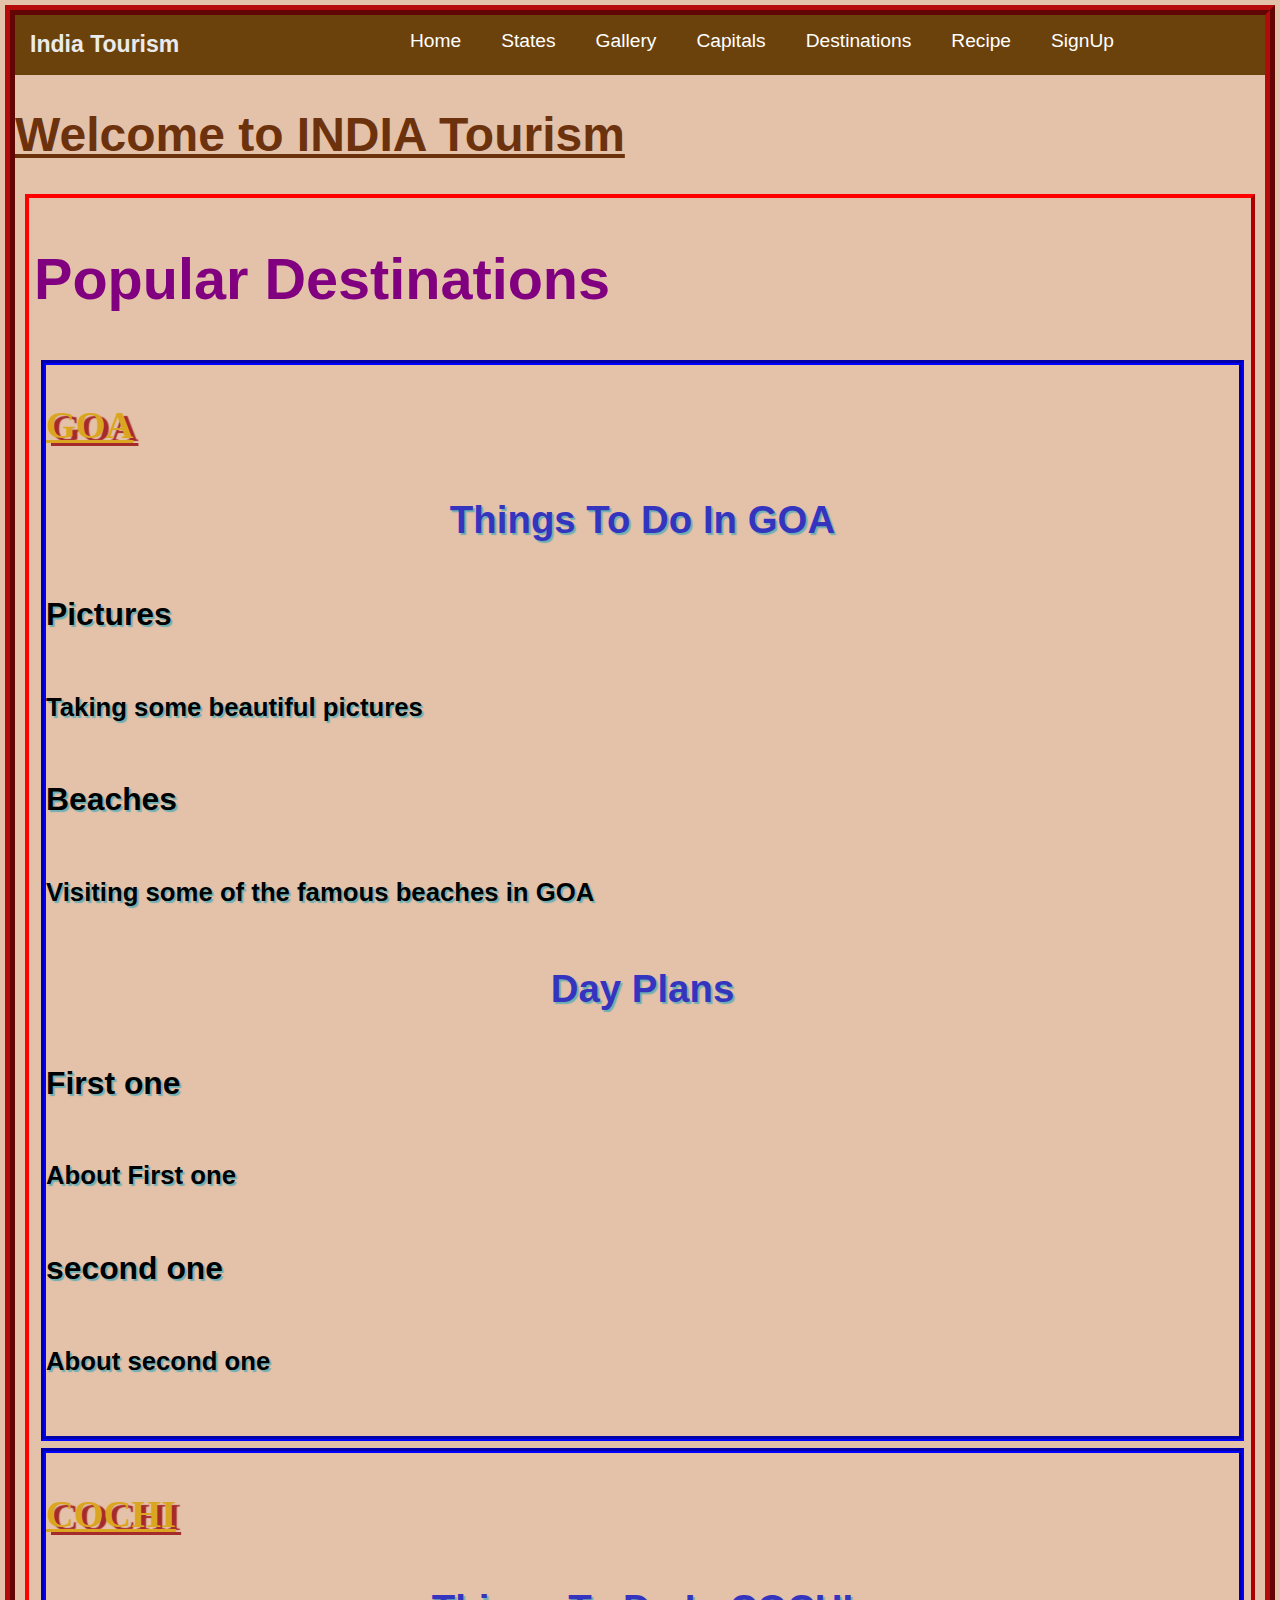
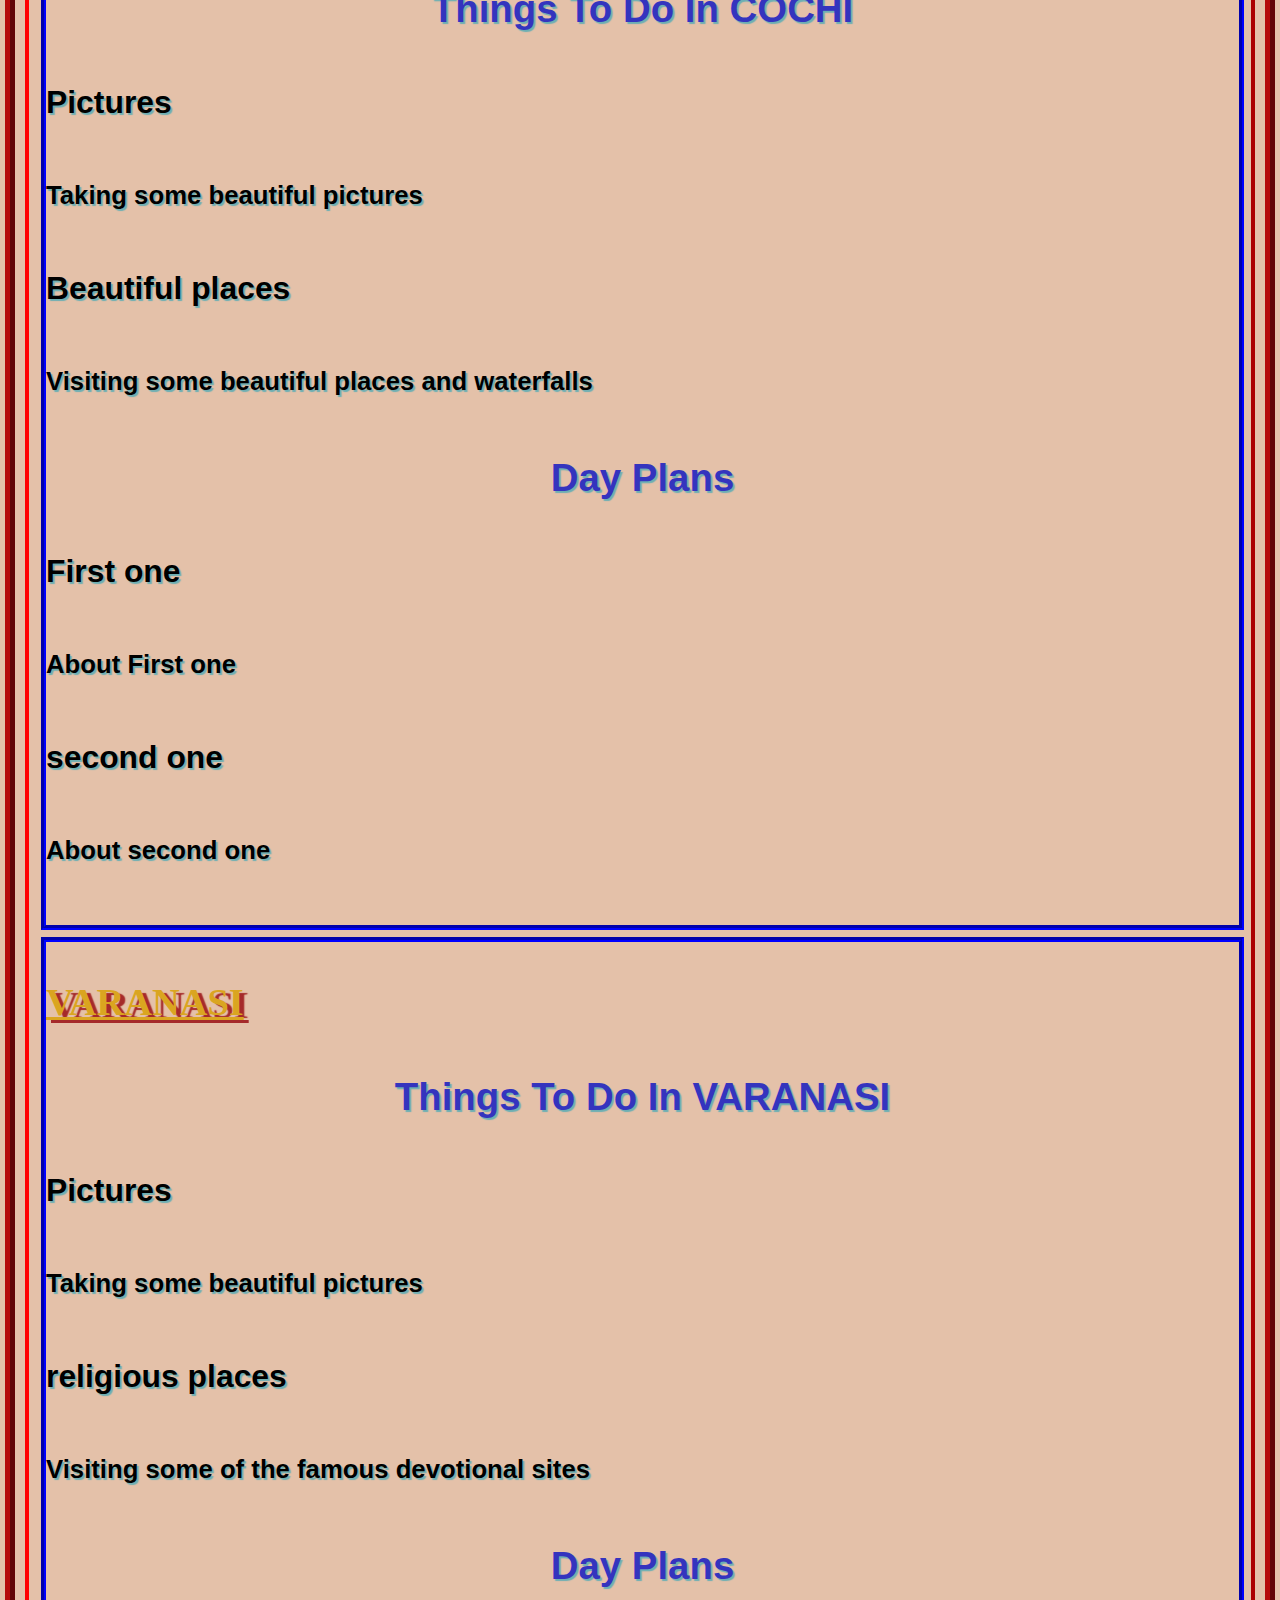
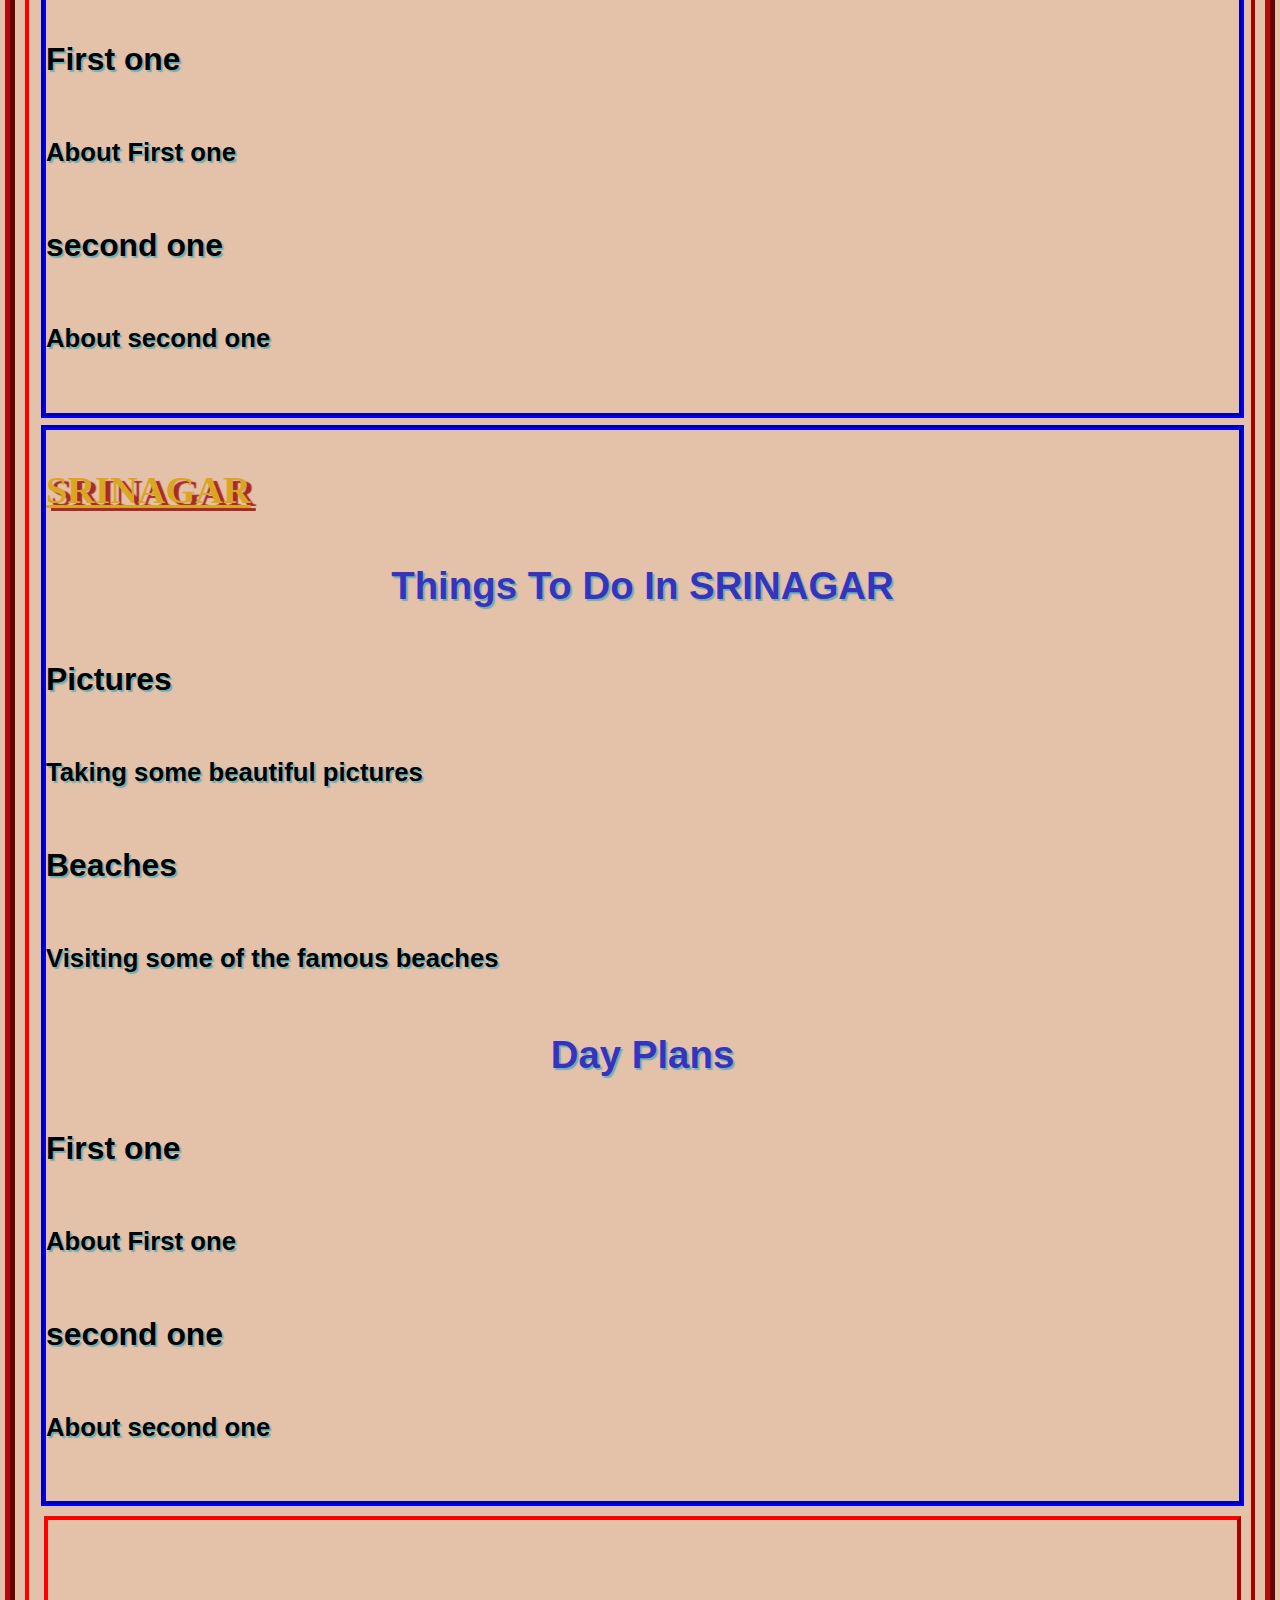
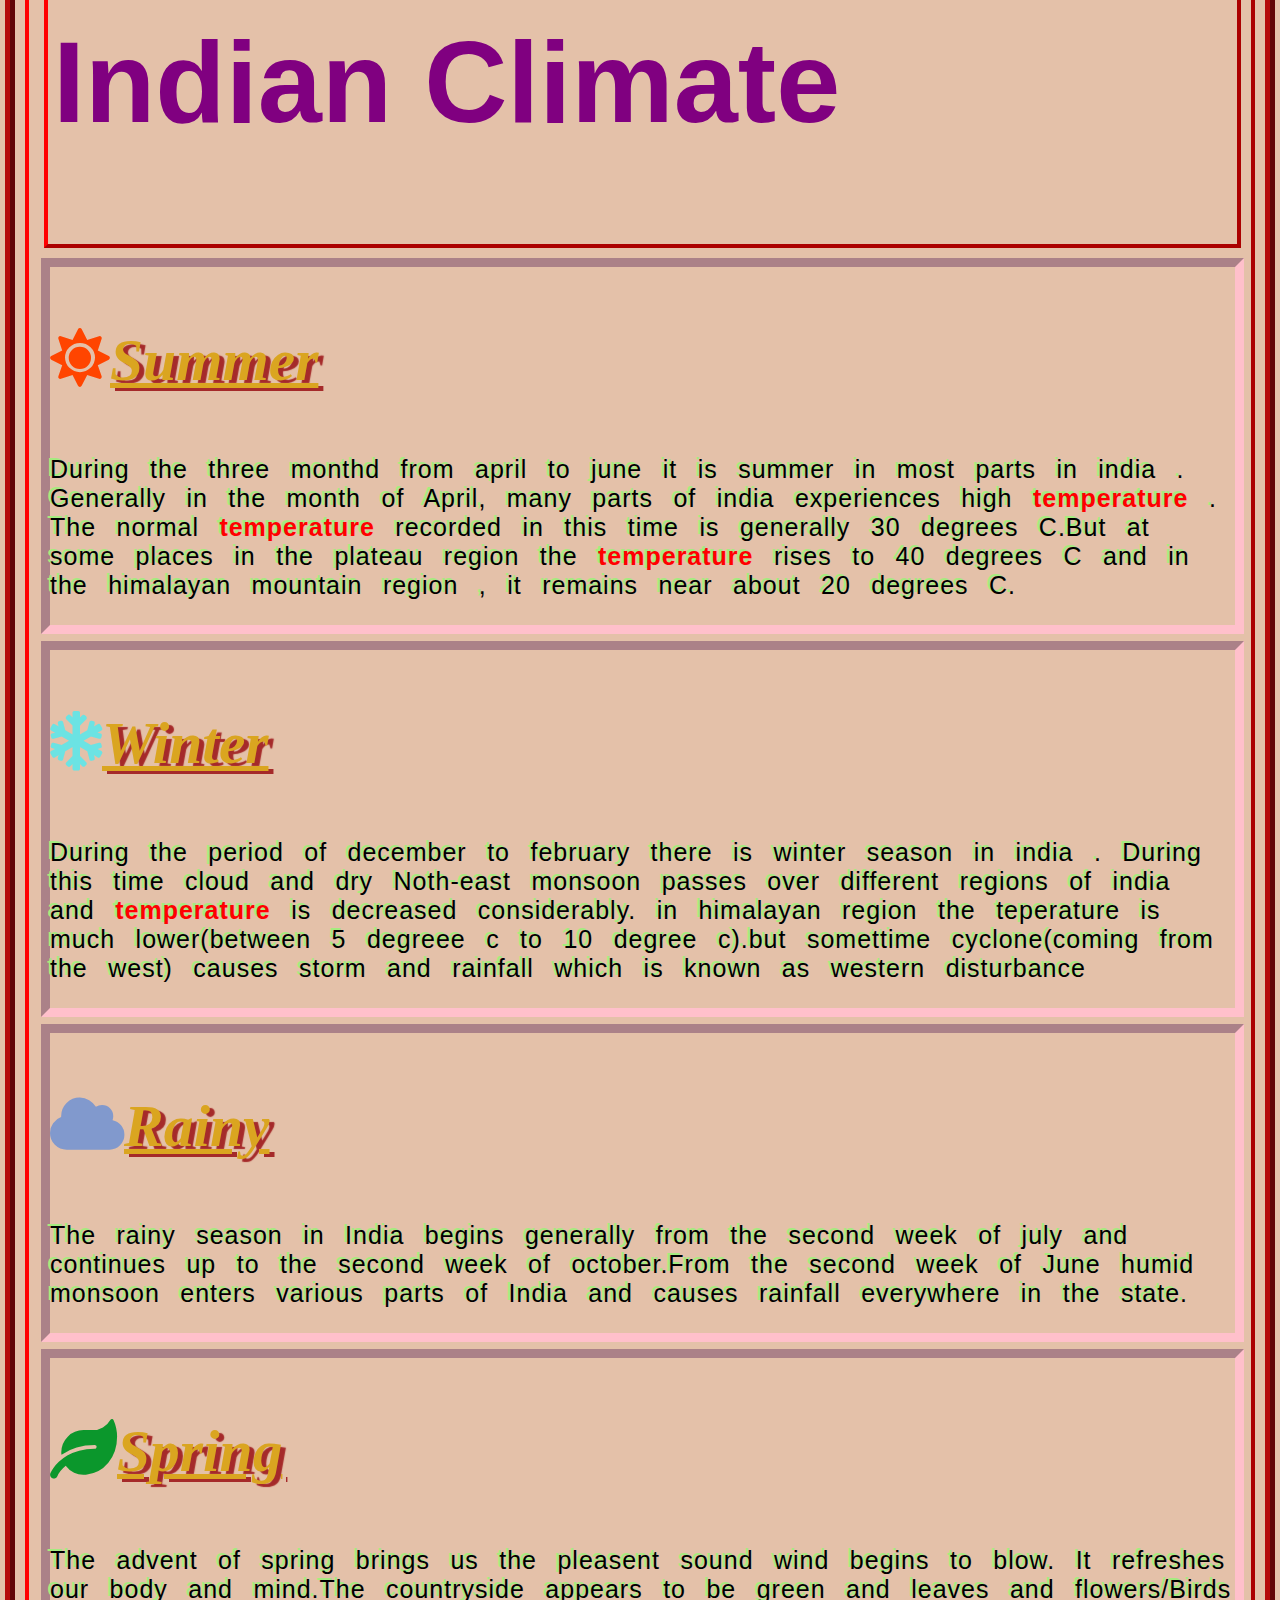
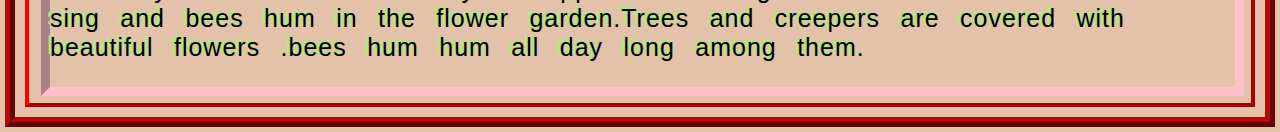
<file: index.html>
<!DOCTYPE html>
<html>
    <link rel="stylesheet" href="style.css">
    <head>
        <link rel="stylesheet" href="https://use.fontawesome.com/releases/v5.7.0/css/all.css">
        <link rel="stylesheet" href="https://fonts.googleapis.com/css?family=Material+Icons">
        <title> HOME </title>

        <style>
            h4{
                color:rgb(52, 52, 190);
                text-decoration-line: rgb(255, 255, 255);
                text-transform:capitalize;
                text-align:center;
            }
           body{
            background-color: rgba(181, 87, 21, 0.37);
                color: rgb(0, 0, 0);
            }
            h3{
                text-decoration:underline;
                color:goldenrod;
            }
            h1{
                color:pink;
                font-size:50px;
                text-decoration-line:underline;

            }
            h2{
                color: purple;
                text-decoration-line:double underline;

            }
            p{
                word-spacing: 0.50em;
                font-size: 25px;
                letter-spacing: 1px;
            }

            body{
                font-family:'Segoe IU,'Tahoma','Geneva','Verdana';
            }
            .container
            {
                border:4px outset red;
                font-size: 2em;
                margin:10px;
            }
            .city
            {
                border:5px groove blue;
                font: size 3vh;
                margin:7px;
                text-shadow:2px 2px 1px rgb(109, 175, 179);
            }
            .season{
                border:9px inset pink;
                font-size: 50%;
                margin:7px;
                text-shadow:-3px -2px 0.3px rgb(165, 236, 127);

            }
            .seasonheading
            {
                font-family: cursive;
                font-size: 310%;
                font-style:italic;
                text-shadow:5px 3px 1px brown;
            }
            .cityheading
            {
                font-family:'Franklin Gothic Medium','Arail Narrow';
                font-size:100%;
                font-style:normal;
                text-shadow:5px 3px 1px brown;
            }
            .temp
            {
                font-weight: bold;
                color: red;
            }
            
        </style>
    </head>
    <div id="navbar">
        <div class="navbar-brand">India Tourism</div>
        <div class="nav">
          <ul>
            <li><a href="index.html">Home</a></li>
              
            <li><a href="states.html">States</a></li>
            <li><a href="gallery.html">Gallery</a></li>
            <li><a href="capital.html">Capitals</a></li>
            <li><a href="destinations.html">Destinations</a></li>
            <li><a href="Recipe.html">Recipe</a></li>
            <li><a href="signup.html">SignUp</a></li>
          </ul>
        </div>
      </div>
    <body>
        <h1 class="ti"> Welcome to INDIA Tourism </h1>
        <div id="populardestinations" class="container">
        <h2 class="mainheading">Popular Destinations</h2>
        
        <div id="GOA" class="city">
        <h3 class="cityheading">GOA</h3>
        <h4>Things to do in GOA</h4>
        <h5>Pictures</h5>
        <h6>Taking some beautiful pictures</h6>
        <h5>Beaches</h5>
        <h6>Visiting some of the famous beaches in GOA</h6>
        
        <h4>Day Plans</h4>
        <h5>First one </h5>
        <h6>About First one</h6>
        <h5>second one</h5>
        <h6>About second one</h6>
        </div>

        <div id="COCHI" class="city">
        <h3 class="cityheading">COCHI</h3>
        <h4>Things to do in COCHI</h4>
        <h5>Pictures</h5>
        <h6>Taking some beautiful pictures</h6>
        <h5>Beautiful places</h5>
        <h6>Visiting some beautiful places and waterfalls</h6>

        <h4>Day Plans</h4>
        <h5>First one </h5>
        <h6>About First one</h6>
        <h5>second one</h5>
        <h6>About second one</h6>
        </div>

        <div id="VARANASI" class="city">
        <h3 class="cityheading">VARANASI</h3>
        <h4>Things to do in VARANASI </h4>
        <h5>Pictures</h5>
        <h6>Taking some beautiful pictures</h6>
        <h5>religious places</h5>
        <h6>Visiting some of the famous devotional sites</h6>

        <h4>Day Plans</h4>
        <h5>First one </h5>
        <h6>About First one</h6>
        <h5>second one</h5>
        <h6>About second one</h6></h3>
        </div>

        <div id="SRINAGAR" class="city">
        <h3 class="cityheading">SRINAGAR</h3>
        <h4>Things to do in SRINAGAR </h4>
        <h5>Pictures</h5>
        <h6>Taking some beautiful pictures</h6>
        <h5>Beaches</h5>
        <h6>Visiting some of the famous beaches </h6>

        <h4>Day Plans</h4>
        <h5>First one </h5>
        <h6>About First one</h6>
        <h5>second one</h5>
        <h6>About second one</h6>
        </div>
        </divid>

        <div id="Indian Climate" class="container">
            <h2> Indian Climate</h2>
        </div>

       
        <div id="Summer" class="season">
        <h3 class="seasonheading"><span class="fa fa-sun" style="color: orangered;text-shadow: none;"></span>Summer</h3>
        <p>During the three monthd from april to june it is summer in most parts in india . Generally in the month of April, many parts of india experiences high <span class="temp"> temperature </span>. The normal <span class="temp"> temperature </span> recorded in this time is generally 30 degrees C.But at some places in the plateau region the <span class="temp"> temperature </span> rises to 40 degrees C and in the himalayan mountain region , it remains near about 20 degrees C.</p>
        </div>

        <div id="Winter" class="season">
        <h3 class="seasonheading"><span class="fa fa-snowflake" style="color: rgb(107, 227, 227);text-shadow: none;"></span>Winter</h3>
        <p>During the period of december to february there is winter season in india . During this time cloud and dry Noth-east monsoon passes over different regions of india and <span class="temp"> temperature </span> is decreased considerably. in himalayan region the teperature is much lower(between 5 degreee c to 10 degree c).but somettime cyclone(coming from the west) causes storm and rainfall which is known as western disturbance</p>
        </div>

        <div id="Rainy" class="season">
        <h3 class="seasonheading"><span class="fa fa-cloud" style="color: rgb(129, 153, 205);text-shadow: none;"></span>Rainy</h3>
        <p>The rainy season in India begins generally from the second week of july and continues up to the second week of october.From the second week of June humid monsoon enters various parts of India and causes rainfall everywhere in the state.</p>
        </div>

        <div id="Spring" class="season">
      <h3 class="seasonheading"><span class="fa fa-leaf" style="color: rgb(11, 151, 44);text-shadow: none"></span>Spring</h3>
        <p>The advent of spring brings us the pleasent sound wind begins to blow. It refreshes our body and mind.The countryside appears to be green and leaves and flowers/Birds sing and bees hum in the flower garden.Trees and creepers are covered with beautiful flowers .bees hum hum all day long among them.</p>
        </div>
    </div>
        </body>
</html>
</file>
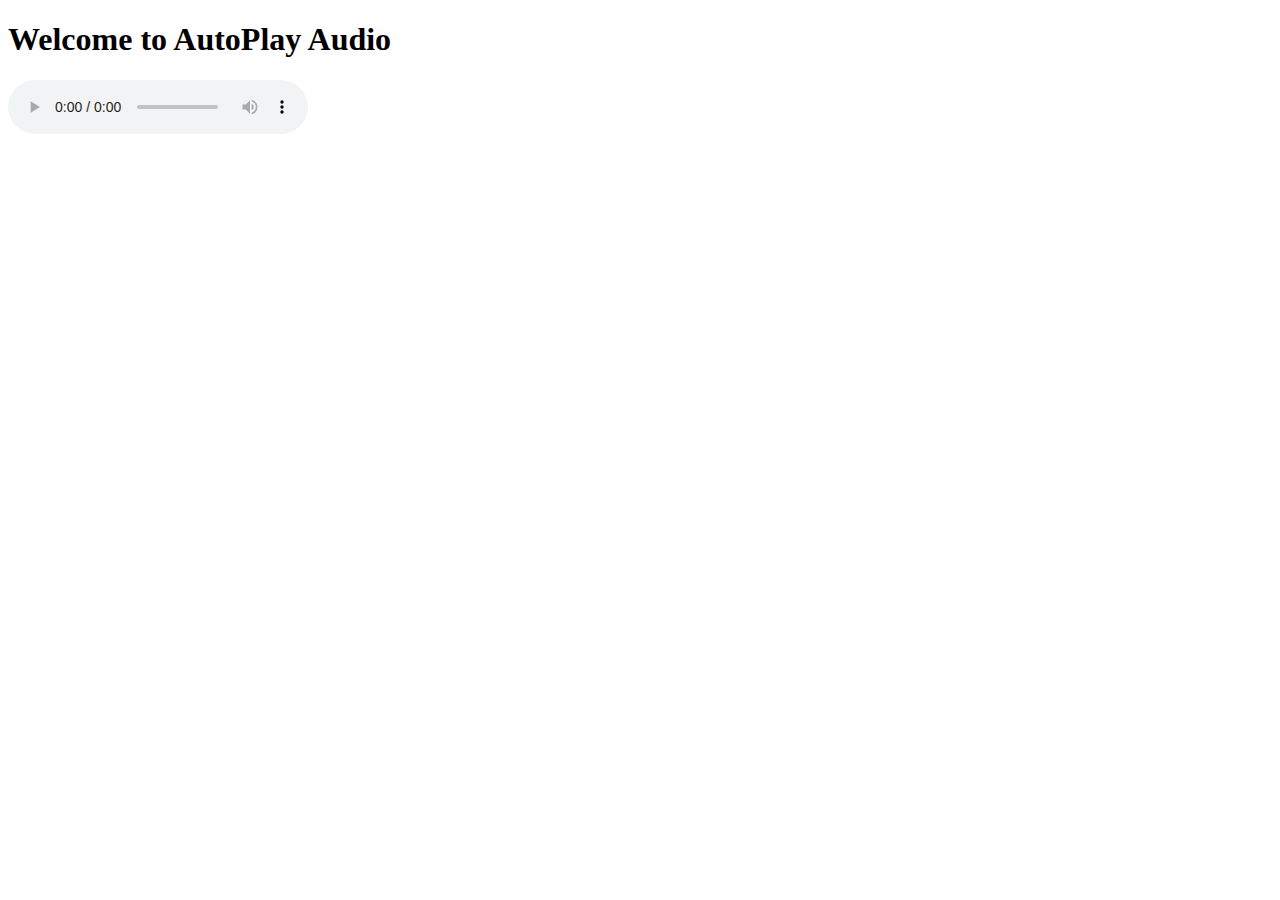
<file: aad.html>
<!DOCTYPE html>
<html lang="en">
<head>
    <meta charset="UTF-8">
    <meta name="viewport" content="width=device-width, initial-scale=1.0">
    <title>AutoPlay Audio</title>
</head>
<body>
    <h1>Welcome to AutoPlay Audio</h1>
    
    <!-- Audio Element -->
    <audio id="myAudio" controls autoplay>
        <source src="http://amc-dev-x-e1b0c827f6d4.herokuapp.com/download/175042" type="audio/mpeg">
        Your browser does not support the audio element.
    </audio>
    <script>
        window.onload = function() {
            var audio = document.getElementById("myAudio").autoplay;
        
        }
    </script>
</body>
</html>

<!-- http://amc-dev-x-e1b0c827f6d4.herokuapp.com/download/175042 -->
</file>
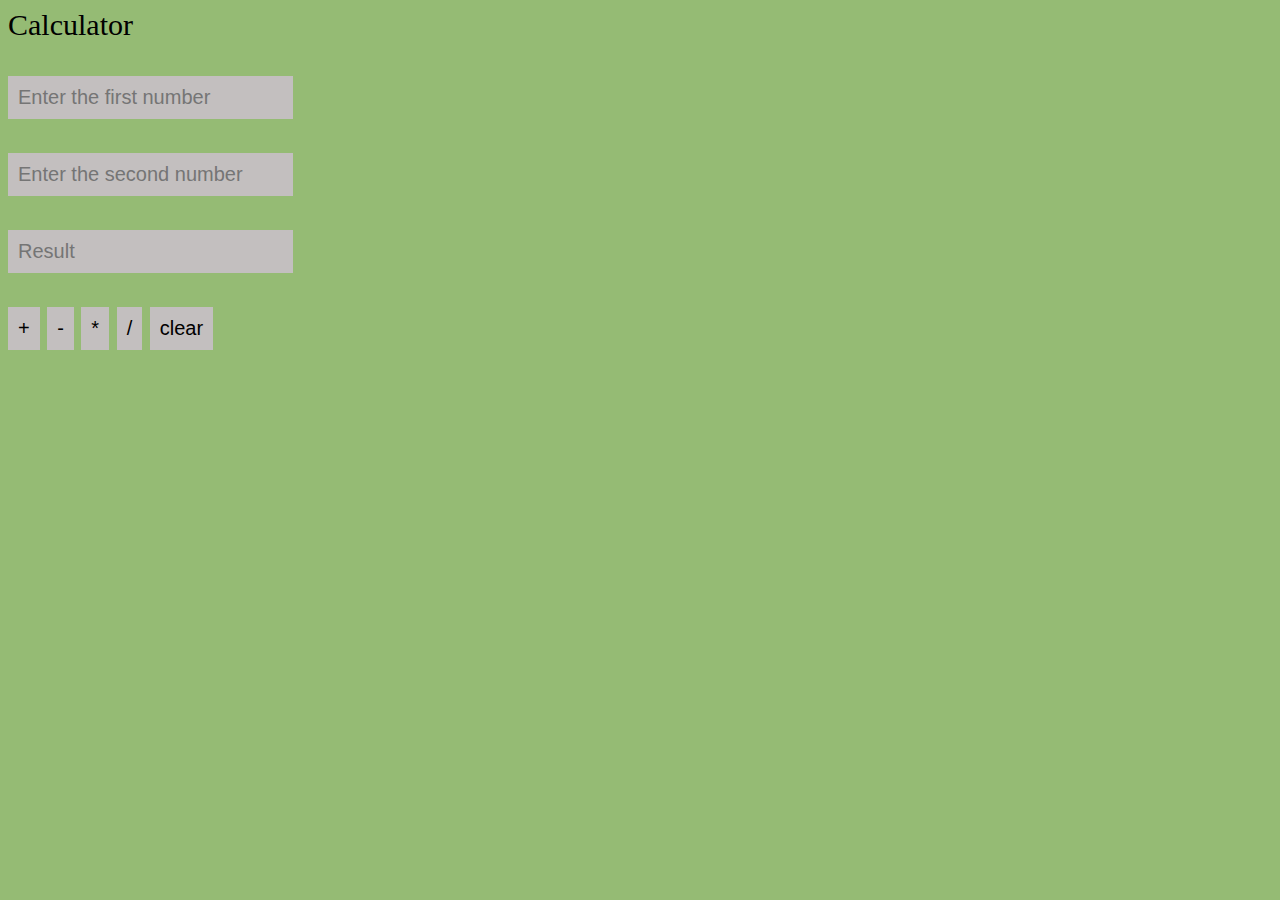
<file: calculator.html>
<!DOCTYPE html>
<html>
    <style>
        head{
            border: 50px #000000;
            border-style: inset;
            font-size: 50px;
            font-family: "Times New Roman";
           
        }
        body{
            background-color: rgb(149, 187, 116);
            font-size: 30px;
            font-family: "Verdana";
            border: 5px 5px 5px solid black;
        }
        input{
            font-size: 20px;
            padding: 10px;
            border: 4px black;
            background-color: rgb(195, 191, 191);
        }
    </style>
<title>Calculator</title>
<head>Calculator</head>

<body><br><br>  
        <input type="text" id="num1" placeholder="Enter the first number" required><br><br>
        <input type="text" id="num2" placeholder="Enter the second number" required><br><br>
        <input type="text" id="result" placeholder="Result"><br><br>
        <input type="button" value="+" id="add" onclick="add()">
        <input type="button" value="-" id="sub" onclick="sub()">
        <input type="button" value="*" id="mul" onclick="mul()">
        <input type="button" value="/" id="div" onclick="div()">
        <input type="button" value="clear" id="clr" onclick="clr()">
    <script>
        function add(){
            var x=document.getElementById("num1").value
            var y=document.getElementById("num2").value
            var z=parseInt(x)+parseInt(y)
            document.getElementById("result").value=z
        }
        function sub(){
            var x=document.getElementById("num1").value
            var y=document.getElementById("num2").value
            var z=parseInt(x)-parseInt(y)
            document.getElementById("result").value=z
        }
        function mul(){
            var x=document.getElementById("num1").value
            var y=document.getElementById("num2").value
            var z=parseInt(x)*parseInt(y)
            document.getElementById("result").value=z
        }
        function div(){
            var x=document.getElementById("num1").value
            var y=document.getElementById("num2").value
            var z=parseInt(x)/parseInt(y)
            document.getElementById("result").value=z
        }
        function clr(){
            document.getElementById("num1").value=""
            document.getElementById("num2").value=""
            document.getElementById("result").value=""
        }
    
    </script>

</body>
</html>
</file>
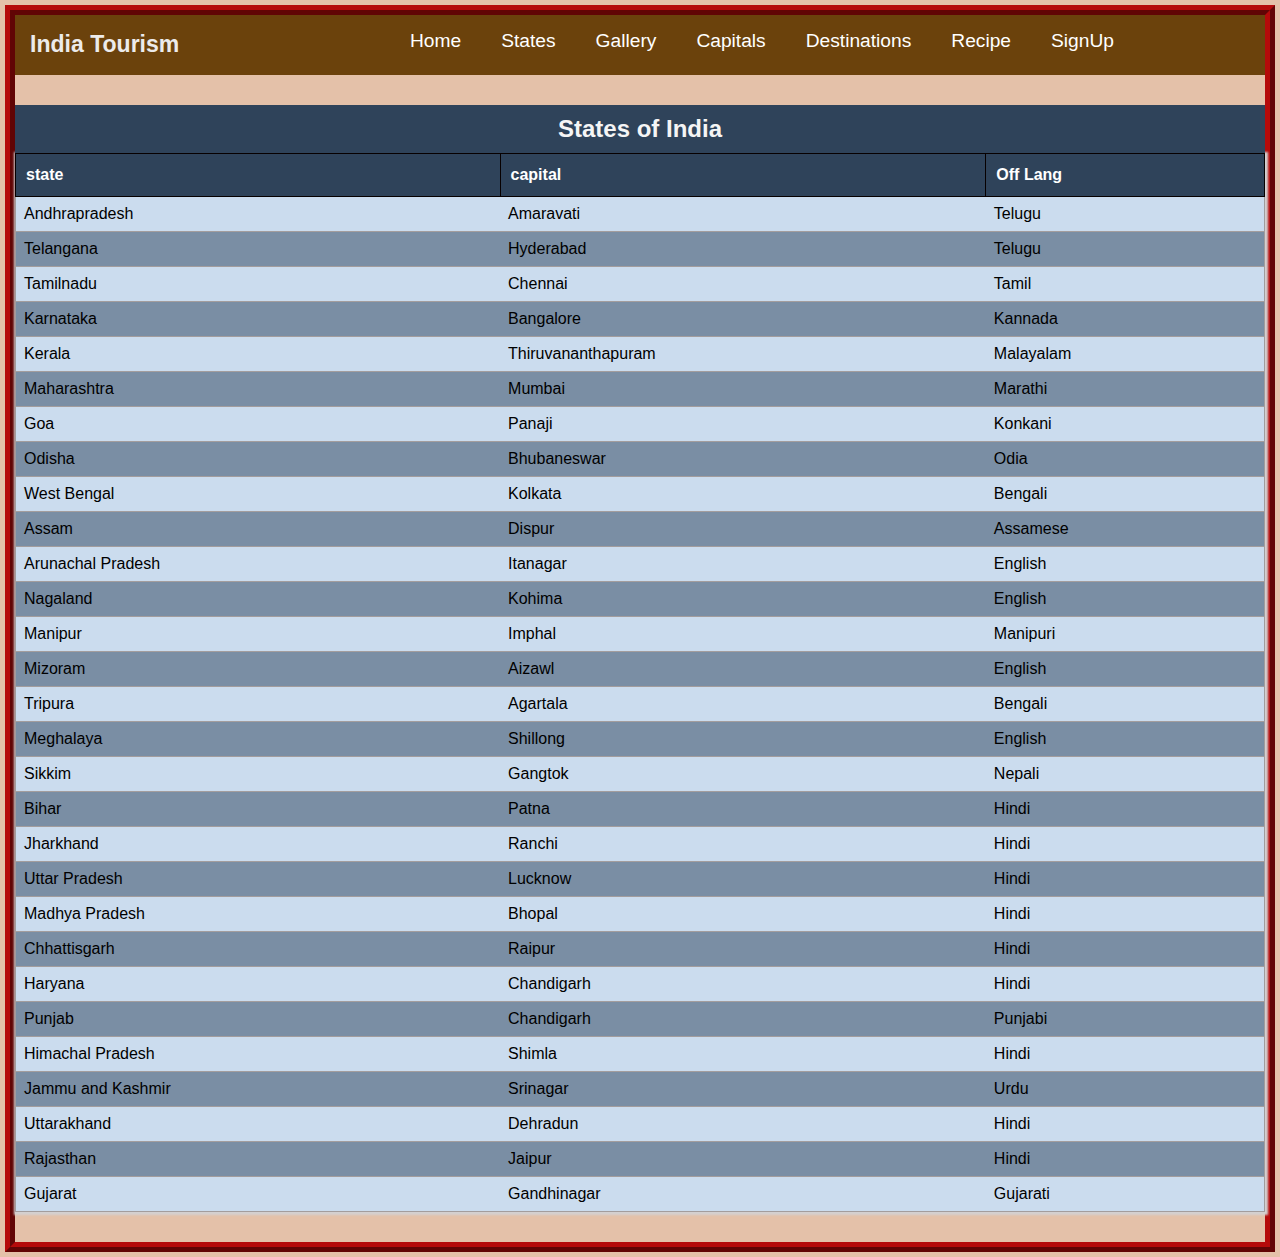
<file: capital.html>
<html>
    <head>
        <title>
            Capitals
        </title>
    </head>
    <style>
        body{
            border: none;
        }
    </style>
    
    <meta name="viewport" content="width=device-width, initial-scale=1.0">
    <link rel="stylesheet" href="style.css">
        <div id="navbar">
            <div class="navbar-brand">India Tourism</div>
            <div class="nav">
                <ul>
                    <li><a href="index.html">Home</a></li>
                    <li><a href="states.html">States</a></li>
                    <li><a href="gallery.html">Gallery</a></li>
                    <li><a href="capital.html">Capitals</a></li>
                    <li><a href="destinations.html">Destinations</a></li>
                    <li><a href="Recipe.html">Recipe</a></li>
                    <li><a href="signup.html">SignUp</a></li>
                </ul>
            </div>
    </div> 
<body>
    <div class="table-container"></div>
    <table class="table">
        <caption>States of India</caption>
        <thead>
        <tr>
            <th>state</th>
            <th>capital</th>
            <th>Off Lang</th>
        </tr>
        </thead>
        <tr>
            <td>Andhrapradesh</td>
            <td>Amaravati</td>
            <td>Telugu</td>
        </tr>
        <tr>
            <td>Telangana</td>
            <td>Hyderabad</td>
            <td>Telugu</td>
        </tr>
        <tr>
            <td>Tamilnadu</td>
            <td>Chennai</td>
            <td>Tamil</td>
        </tr>
        <tr>
            <td>Karnataka</td>
            <td>Bangalore</td>
            <td>Kannada</td>
        </tr>
        <tr>
            <td>Kerala</td>
            <td>Thiruvananthapuram</td>
            <td>Malayalam</td>
        </tr>
        <tr>
            <td>Maharashtra</td>
            <td>Mumbai</td>
            <td>Marathi</td>
        </tr>
        <tr>
            <td>Goa</td>
            <td>Panaji</td>
            <td>Konkani</td>
        </tr>
        <tr>
            <td>Odisha</td>
            <td>Bhubaneswar</td>
            <td>Odia</td>
        </tr>
        <tr>
            <td>West Bengal</td>
            <td>Kolkata</td>
            <td>Bengali</td>
        </tr>
        <tr>
            <td>Assam</td>
            <td>Dispur</td>
            <td>Assamese</td>
        </tr>
        <tr>
            <td>Arunachal Pradesh</td>
            <td>Itanagar</td>
            <td>English</td>
        </tr>
        <tr>
            <td>Nagaland</td>
            <td>Kohima</td>
            <td>English</td>
        </tr>
        <tr>
            <td>Manipur</td>
            <td>Imphal</td>
            <td>Manipuri</td>
        </tr>
        <tr>
            <td>Mizoram</td>
            <td>Aizawl</td>
            <td>English</td>
        </tr>
        <tr>
            <td>Tripura</td>
            <td>Agartala</td>
            <td>Bengali</td>
        </tr>
        <tr>
            <td>Meghalaya</td>
            <td>Shillong</td>
            <td>English</td>
        </tr>
        <tr>
            <td>Sikkim</td>
            <td>Gangtok</td>
            <td>Nepali</td>
        </tr>
        <tr>
            <td>Bihar</td>
            <td>Patna</td>
            <td>Hindi</td>
        </tr>
        <tr>
            <td>Jharkhand</td>
            <td>Ranchi</td>
            <td>Hindi</td>
        </tr>
        <tr>
            <td>Uttar Pradesh</td>
            <td>Lucknow</td>
            <td>Hindi</td>
        </tr>
        <tr>
            <td>Madhya Pradesh</td>
            <td>Bhopal</td>
            <td>Hindi</td>
        </tr>
        <tr>
            <td>Chhattisgarh</td>
            <td>Raipur</td>
            <td>Hindi</td>
        </tr>
        <tr>
            <td>Haryana</td>
            <td>Chandigarh</td>
            <td>Hindi</td>
        </tr>
        <tr>
            <td>Punjab</td>
            <td>Chandigarh</td>
            <td>Punjabi</td>
        </tr>
        <tr>
            <td>Himachal Pradesh</td>
            <td>Shimla</td>
            <td>Hindi</td>
        </tr>
        <tr>
            <td>Jammu and Kashmir</td>
            <td>Srinagar</td>
            <td>Urdu</td>
        </tr>
        <tr>
            <td>Uttarakhand</td>
            <td>Dehradun</td>
            <td>Hindi</td>
        </tr>
        <tr>
            <td>Rajasthan</td>
            <td>Jaipur</td>
            <td>Hindi</td>
        </tr>
        <tr>
            <td>Gujarat</td>
            <td>Gandhinagar</td>
            <td>Gujarati</td>
        </tr>
    </table>
</div>
</body>
</html>
</file>
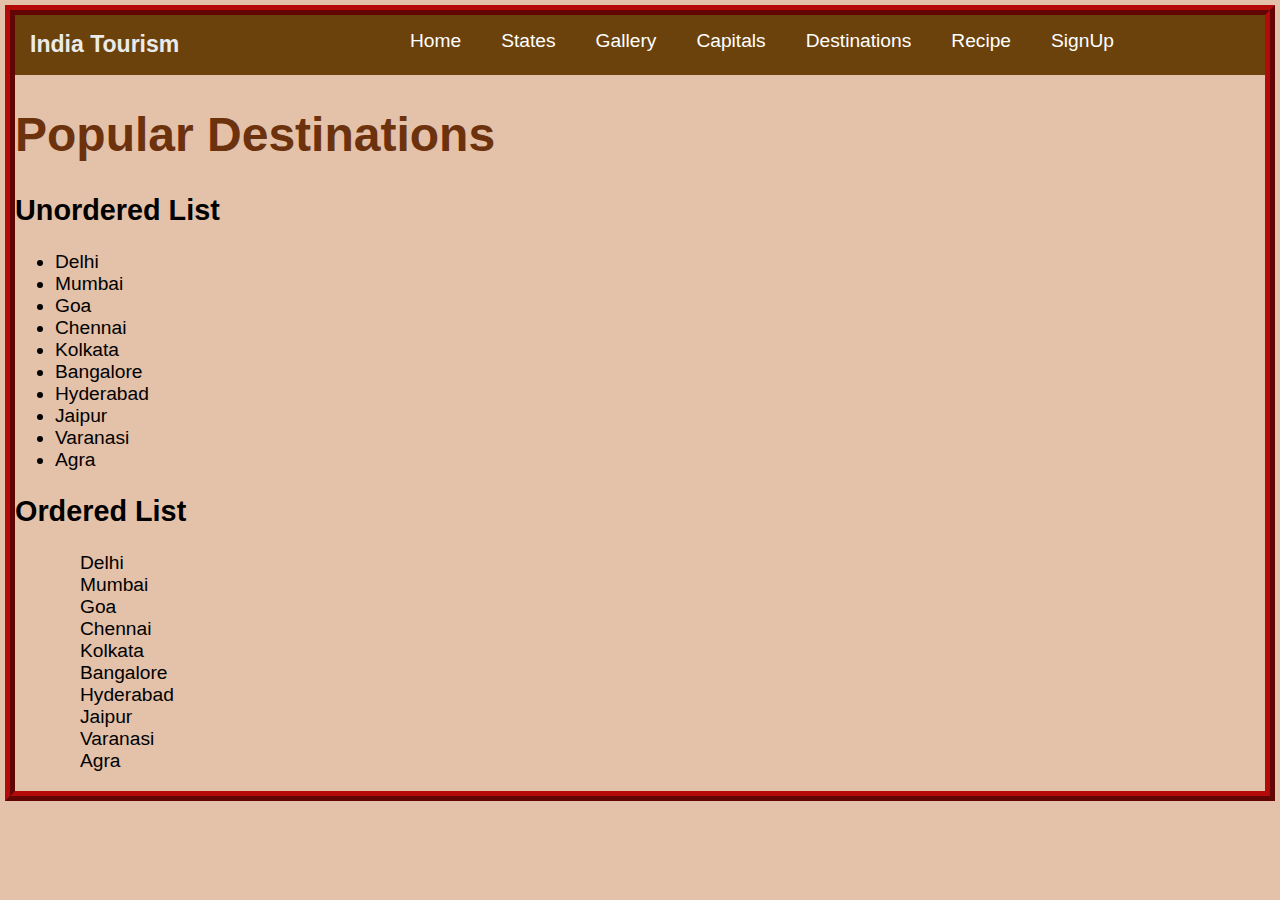
<file: destinations.html>
<!DOCTYPE html>
<html>
<link rel="stylesheet" href="style.css">
<head>
    <title>Elements</title>
    <link href="https://use.fontawesome.com/releases/v5.7.0/css/all.css" rel="stylesheet">
    <link href="https://fonts.googleapis.com/icon?family=Material+Icons" rel="stylesheet">

    <style>
    .list li {
        list-style: none;
        background-image: url("C:/Users/NSSK/Pictures/Screenshots/Screenshot 2023-06-25 192556.png");
        background-repeat: no-repeat;
        background-size: 20px 20px;
        padding-left: 25px; 
    }

    </style>
</head>
<link rel="stylesheet" href="style.css">
<div id="navbar">
    <div class="navbar-brand">India Tourism</div>
    <div class="nav">
        <ul>
            <li><a href="index.html">Home</a></li>
            <li><a href="states.html">States</a></li>
            <li><a href="gallery.html">Gallery</a></li>
            <li><a href="capital.html">Capitals</a></li>
            <li><a href="destinations.html">Destinations</a></li>
            <li><a href="Recipe.html">Recipe</a></li>
            <li><a href="signup.html">SignUp</a></li>
        </ul>
    </div>
</div> 
<body>
   <h1 class="ti">Popular Destinations</h1>
    <h2>Unordered List</h2>
   <ul>
    <li>Delhi</li>
    <li>Mumbai</li>
    <li>Goa</li>
    <li>Chennai</li>
    <li>Kolkata</li>
    <li>Bangalore</li>
    <li>Hyderabad</li>
    <li>Jaipur</li>
    <li>Varanasi</li>
    <li>Agra</li>
   </ul>
   <h2>Ordered List</h2>
   <ol class="list" reversed="reload">
    <li>Delhi</li>
    <li>Mumbai</li>
    <li>Goa</li>
    <li>Chennai</li>
    <li>Kolkata</li>
    <li>Bangalore</li>
    <li>Hyderabad</li>
    <li>Jaipur</li>
    <li>Varanasi</li>
    <li>Agra</li>
   </ol>

</body>

</html>
</file>
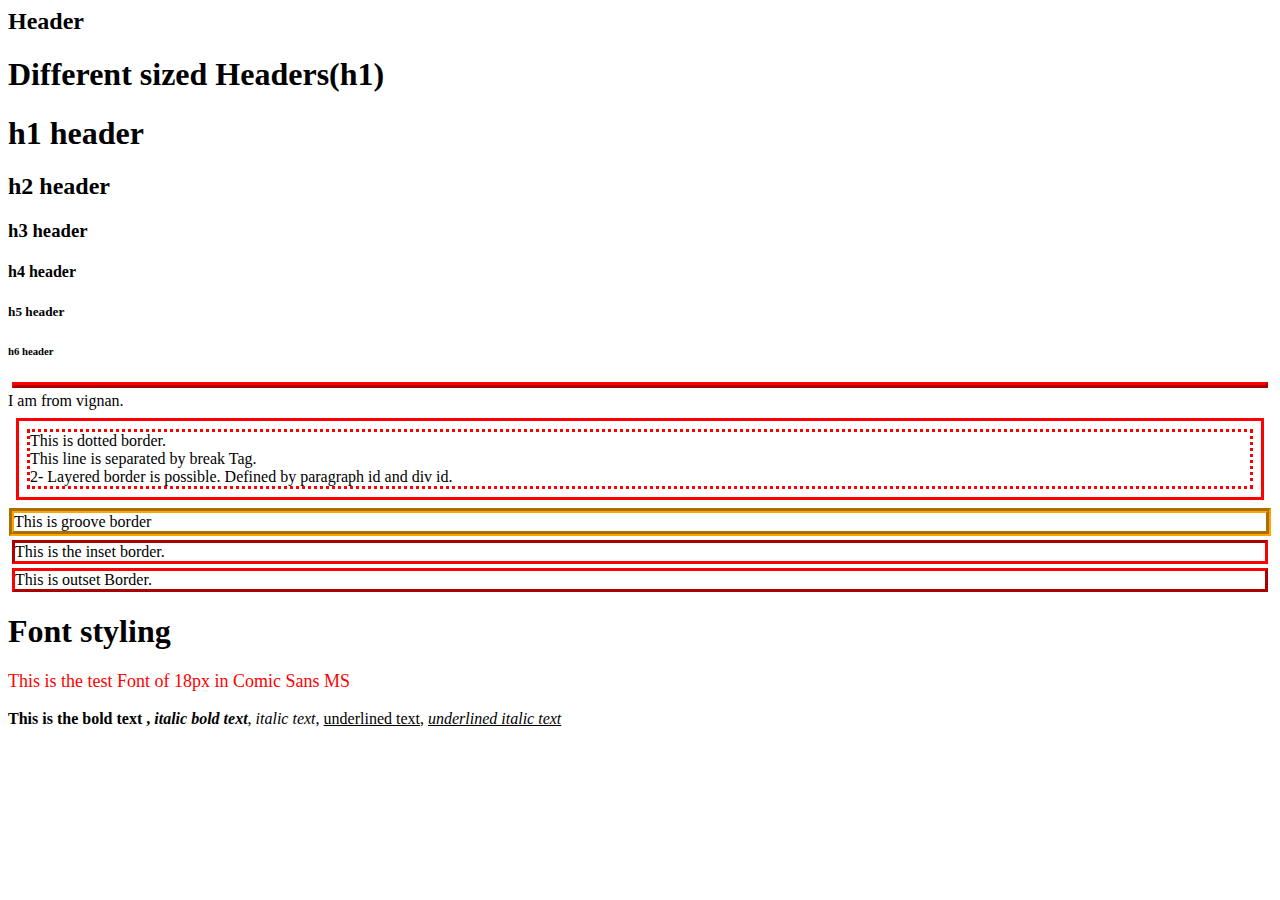
<file: fst.html>
<html>
<title>
Web
</title>
<head>
<h2 id=>Header</h2>
</head>
<style>
#hd{
margin : 1px;
border : 5px groove orange;
}
#vig
{
margin : 8px;
border : 3px solid red;
}
#viga
{
margin : 8px;
border : 3px dotted red;
}
#sa
{
margin : 4px;
border : 3px inset red;
}
#out
{
margin : 4px;
border : 3px outset red;
}
#line
{
margin : 4px;
border : 3px outset red;
}
.font
{
 font-family: 'Comic Sans MS';
 font-size: 18px; 
 color: red;
}
</style> 
<meta><h1>Different sized Headers(h1)</h1></meta>
<h1>h1 header </h1>
<h2>h2 header </h2>
<h3>h3 header </h3>
<h4>h4 header </h4>
<h5>h5 header </h5>
<h6>h6 header </h6>
<hr id="line">
I am from vignan.
<div id="vig">
<p id ="viga">
This is dotted border.
<br>This line is separated by break Tag. </br>
2- Layered border is possible. Defined by paragraph id and div id.
</p>
</div>
<div>
<p id="hd">
This is groove border
</p>
</div>
<p id="sa"> This is the inset border. </p>
<p id="out"> This is outset Border. </p>
<H1>Font styling</H1>
<p class = "font">This is the test Font of 18px in Comic Sans MS </p>
<b> This is the bold text , <i>italic bold text</i></b>, <i>italic text</i>, <u>underlined text</u>, <u><i>underlined italic text</i></u>

</html>
</file>
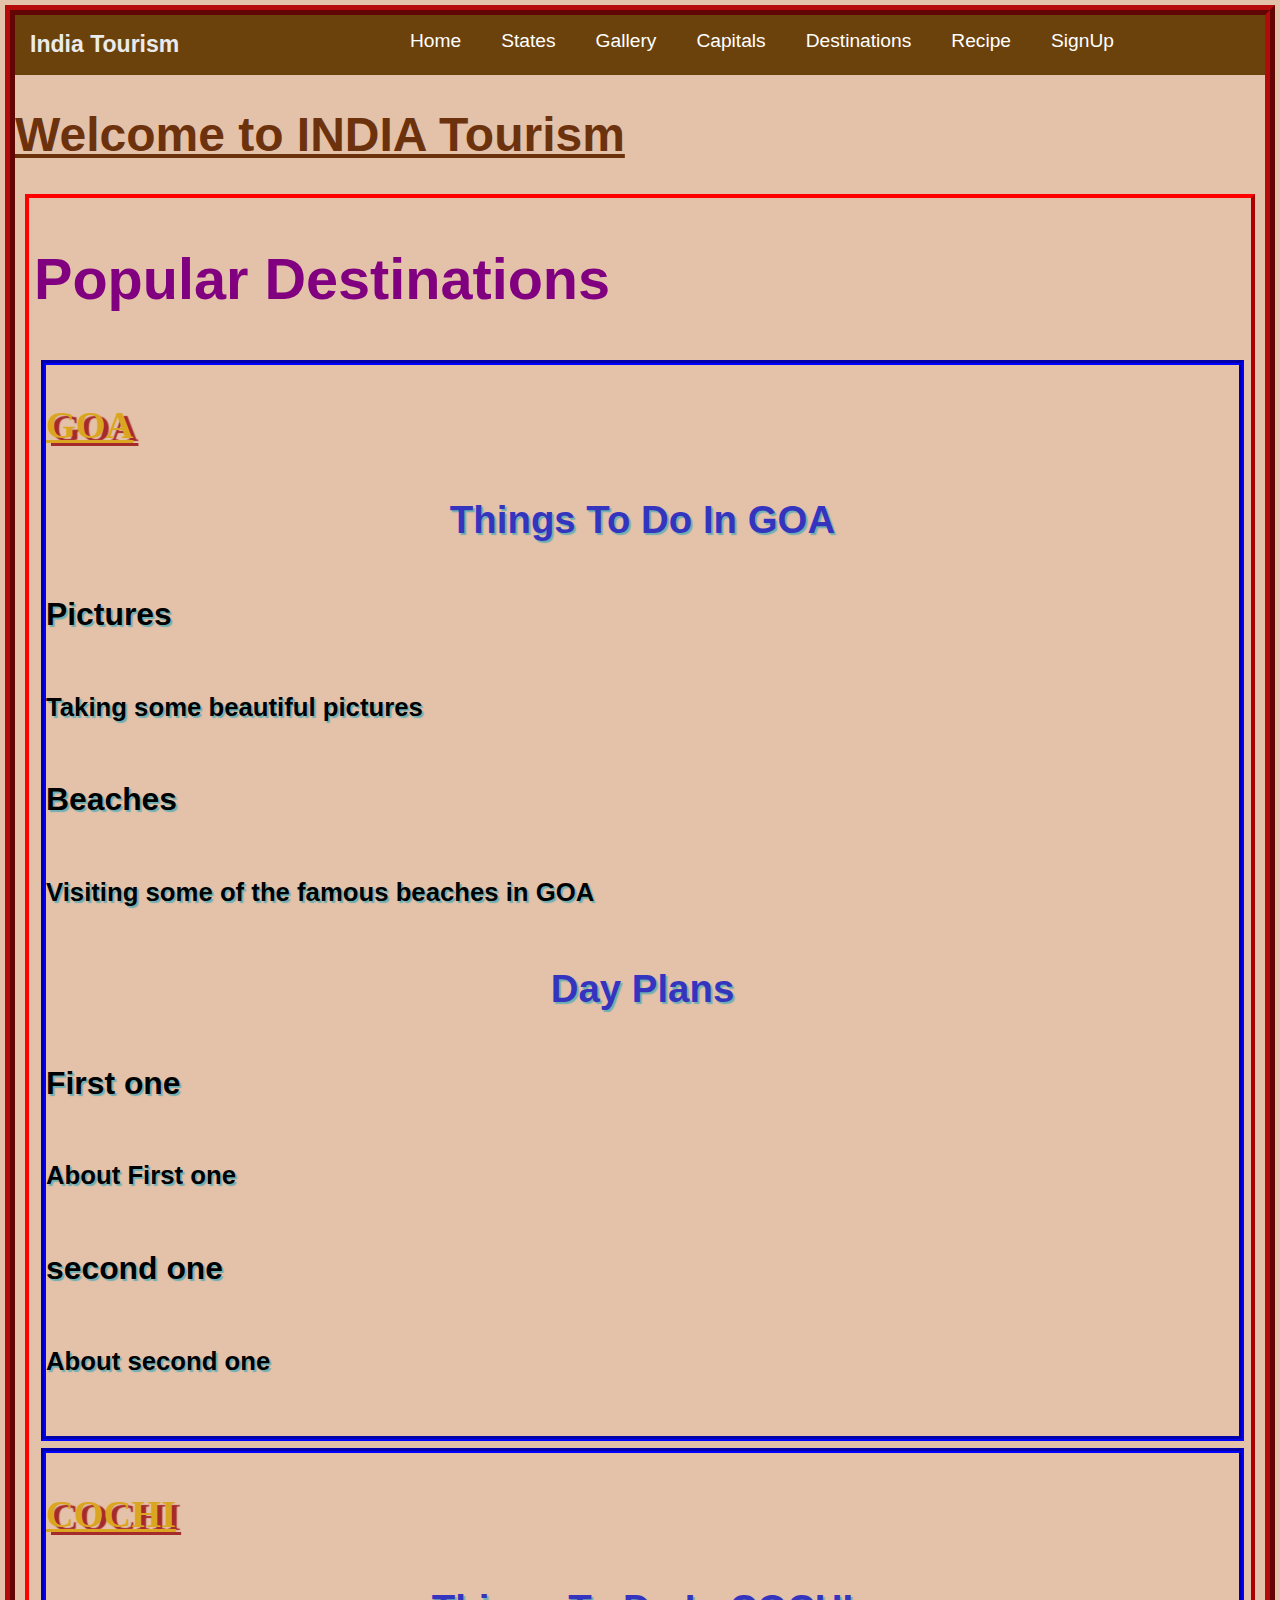
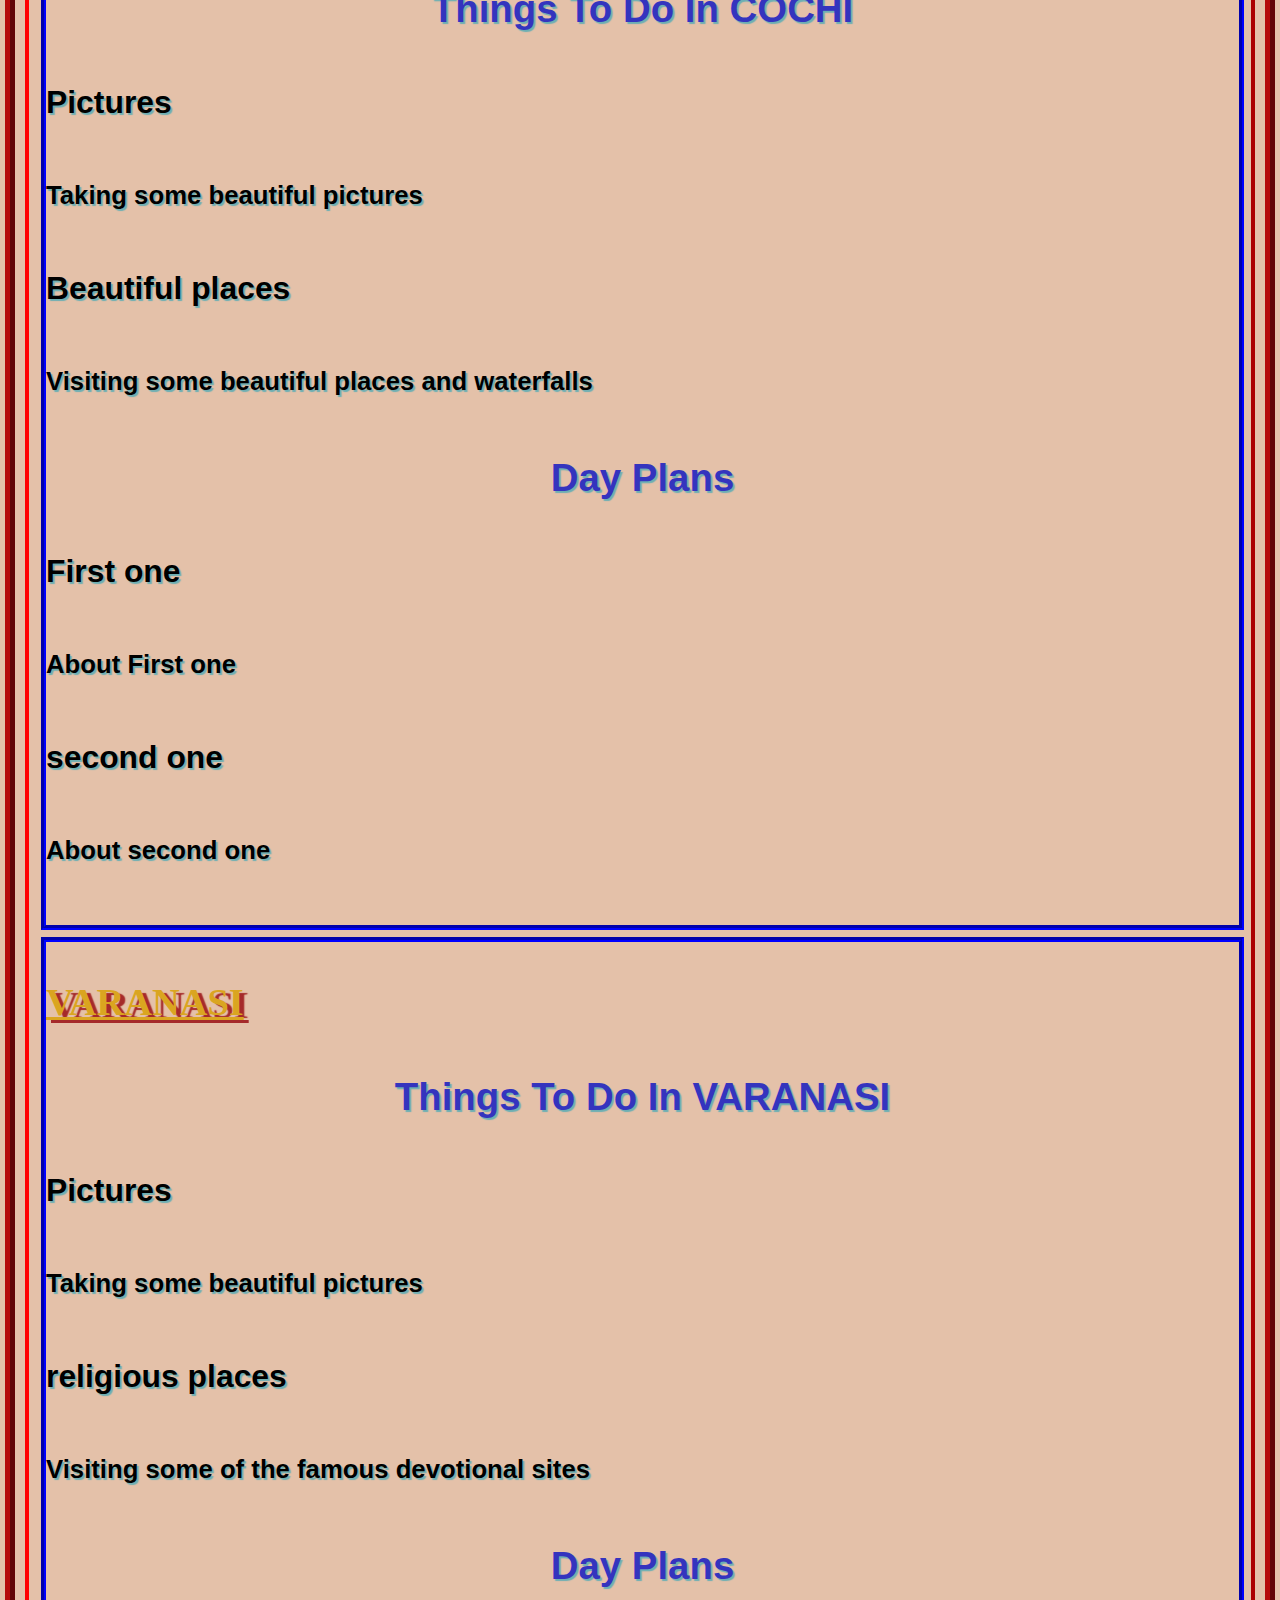
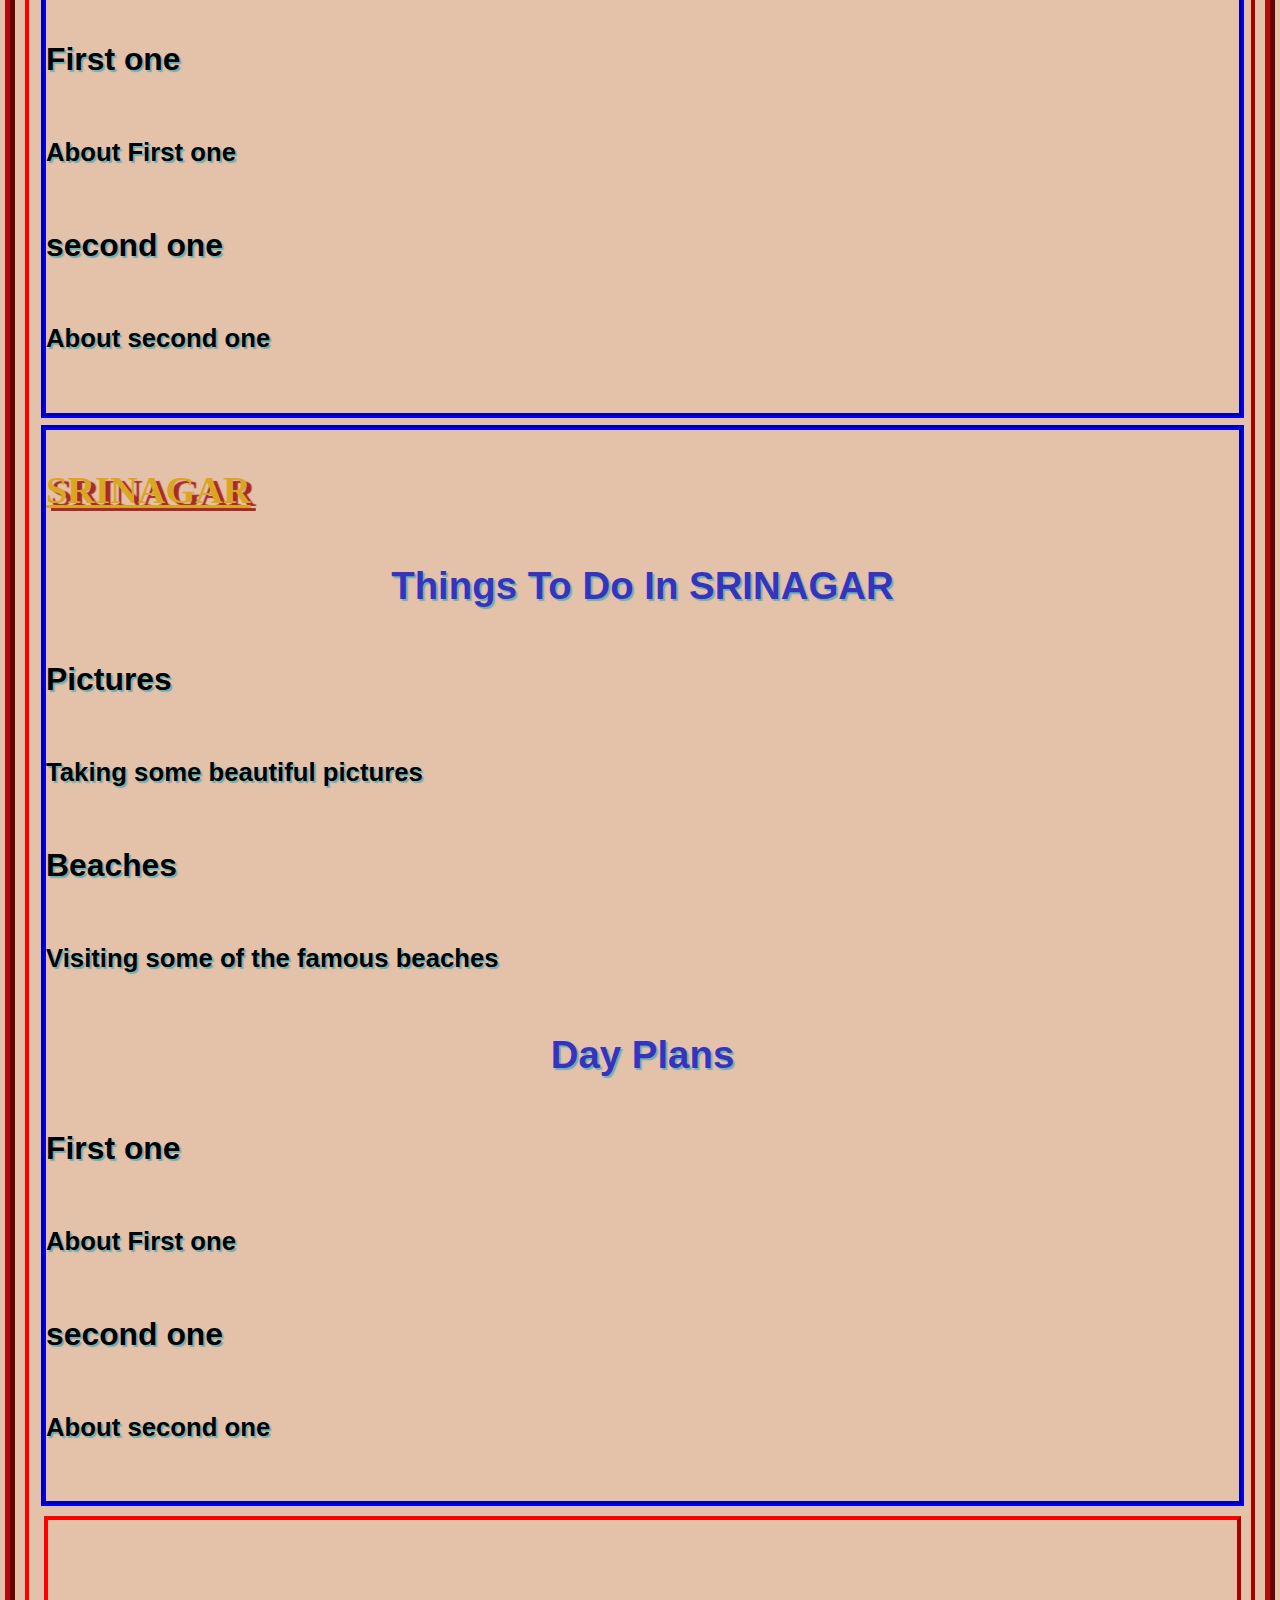
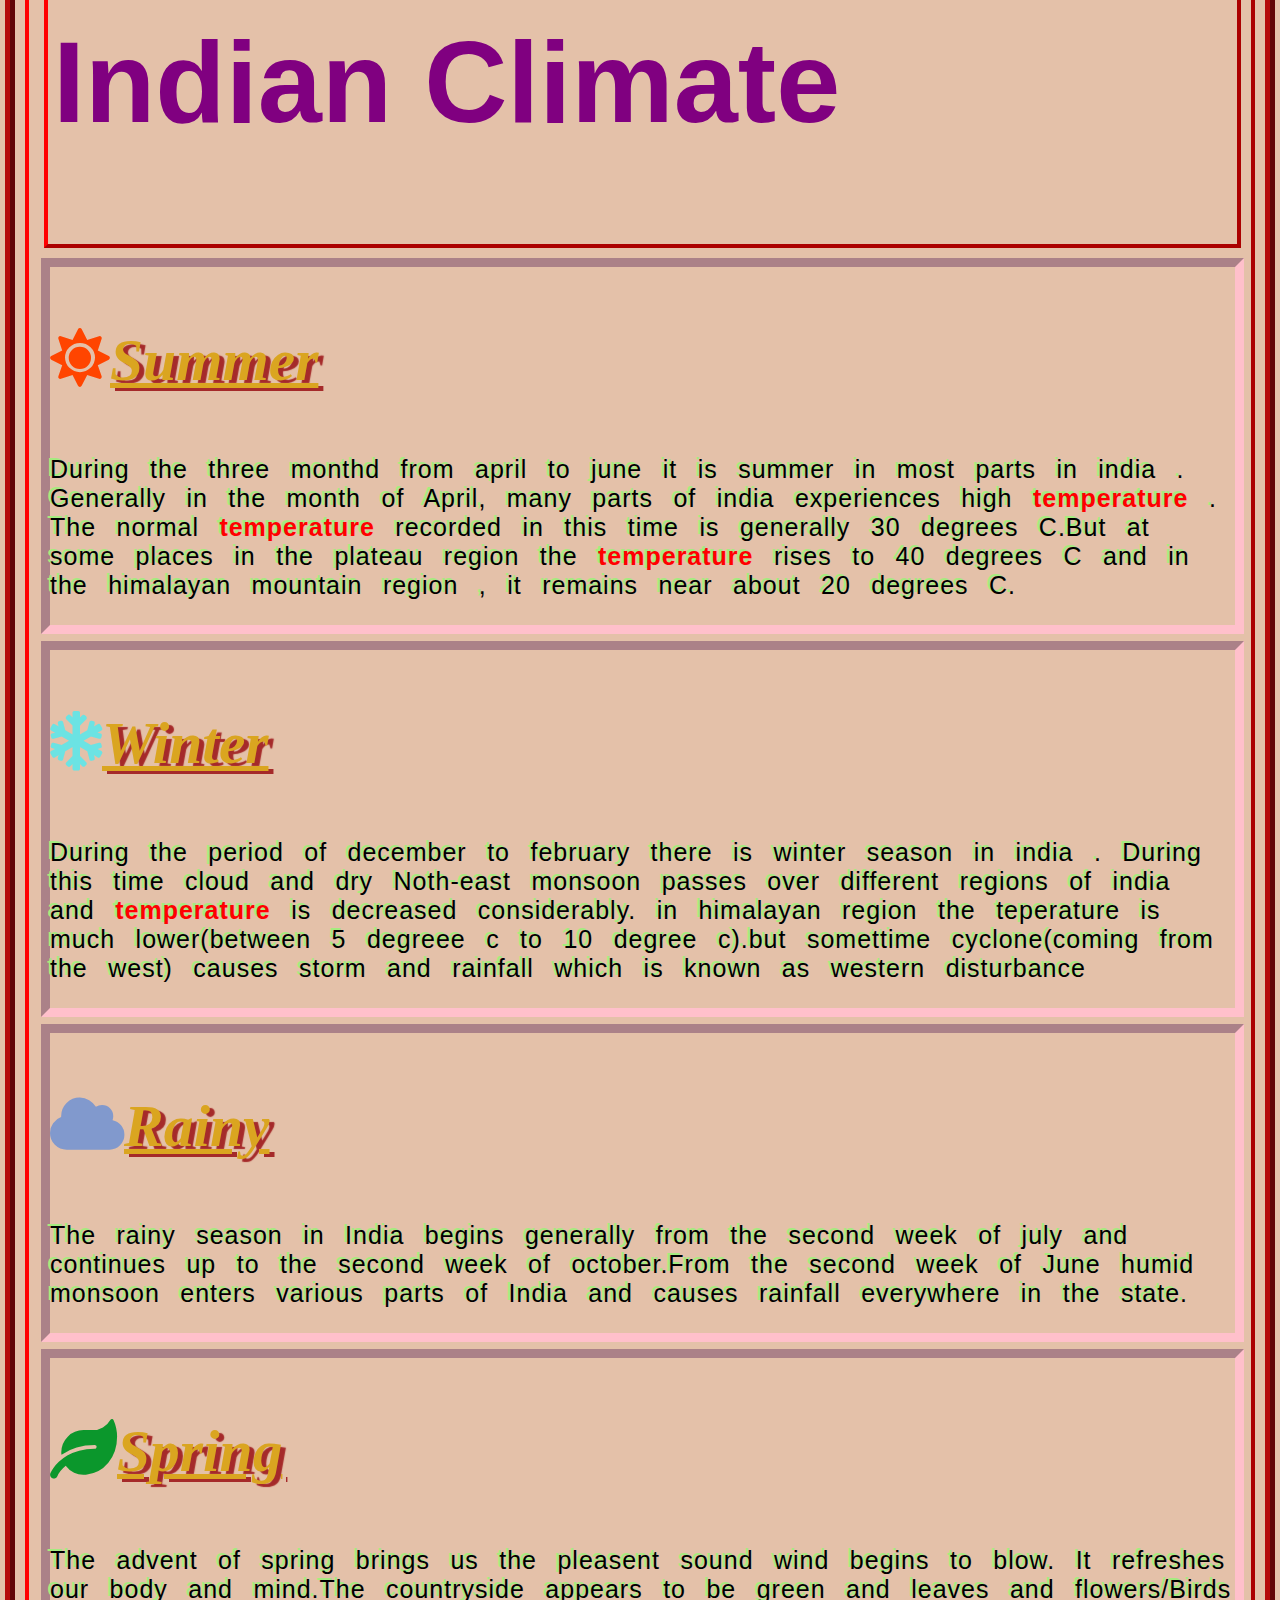
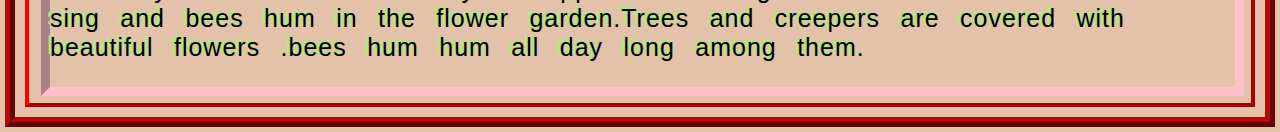
<file: home.html>
<!DOCTYPE html>
<html>
    <link rel="stylesheet" href="style.css">
    <head>
        <link rel="stylesheet" href="https://use.fontawesome.com/releases/v5.7.0/css/all.css">
        <link rel="stylesheet" href="https://fonts.googleapis.com/css?family=Material+Icons">
        <title> HOME </title>
        <script>
            setTimeout(function(){
                location.reload();
            }, 3000);
        </script>
        <style>
            h4{
                color:rgb(52, 52, 190);
                text-decoration-line: rgb(255, 255, 255);
                text-transform:capitalize;
                text-align:center;
            }
           body{
            background-color: rgba(181, 87, 21, 0.37);
                color: rgb(0, 0, 0);
            }
            h3{
                text-decoration:underline;
                color:goldenrod;
            }
            h1{
                color:pink;
                font-size:50px;
                text-decoration-line:underline;

            }
            h2{
                color: purple;
                text-decoration-line:double underline;

            }
            p{
                word-spacing: 0.50em;
                font-size: 25px;
                letter-spacing: 1px;
            }

            body{
                font-family:'Segoe IU,'Tahoma','Geneva','Verdana';
            }
            .container
            {
                border:4px outset red;
                font-size: 2em;
                margin:10px;
            }
            .city
            {
                border:5px groove blue;
                font: size 3vh;
                margin:7px;
                text-shadow:2px 2px 1px rgb(109, 175, 179);
            }
            .season{
                border:9px inset pink;
                font-size: 50%;
                margin:7px;
                text-shadow:-3px -2px 0.3px rgb(165, 236, 127);

            }
            .seasonheading
            {
                font-family: cursive;
                font-size: 310%;
                font-style:italic;
                text-shadow:5px 3px 1px brown;
            }
            .cityheading
            {
                font-family:'Franklin Gothic Medium','Arail Narrow';
                font-size:100%;
                font-style:normal;
                text-shadow:5px 3px 1px brown;
            }
            .temp
            {
                font-weight: bold;
                color: red;
            }
            
        </style>
    </head>
    <div id="navbar">
        <div class="navbar-brand">India Tourism</div>
        <div class="nav">
          <ul>
            <li><a href="home.html">Home</a></li>
            <li><a href="states.html">States</a></li>
            <li><a href="gallery.html">Gallery</a></li>
            <li><a href="capital.html">Capitals</a></li>
            <li><a href="destinations.html">Destinations</a></li>
            <li><a href="Recipe.html">Recipe</a></li>
            <li><a href="signup.html">SignUp</a></li>
          </ul>
        </div>
      </div>
    <body>
        <h1 class="ti"> Welcome to INDIA Tourism </h1>
        <div id="populardestinations" class="container">
        <h2 class="mainheading">Popular Destinations</h2>
        
        <div id="GOA" class="city">
        <h3 class="cityheading">GOA</h3>
        <h4>Things to do in GOA</h4>
        <h5>Pictures</h5>
        <h6>Taking some beautiful pictures</h6>
        <h5>Beaches</h5>
        <h6>Visiting some of the famous beaches in GOA</h6>
        
        <h4>Day Plans</h4>
        <h5>First one </h5>
        <h6>About First one</h6>
        <h5>second one</h5>
        <h6>About second one</h6>
        </div>

        <div id="COCHI" class="city">
        <h3 class="cityheading">COCHI</h3>
        <h4>Things to do in COCHI</h4>
        <h5>Pictures</h5>
        <h6>Taking some beautiful pictures</h6>
        <h5>Beautiful places</h5>
        <h6>Visiting some beautiful places and waterfalls</h6>

        <h4>Day Plans</h4>
        <h5>First one </h5>
        <h6>About First one</h6>
        <h5>second one</h5>
        <h6>About second one</h6>
        </div>

        <div id="VARANASI" class="city">
        <h3 class="cityheading">VARANASI</h3>
        <h4>Things to do in VARANASI </h4>
        <h5>Pictures</h5>
        <h6>Taking some beautiful pictures</h6>
        <h5>religious places</h5>
        <h6>Visiting some of the famous devotional sites</h6>

        <h4>Day Plans</h4>
        <h5>First one </h5>
        <h6>About First one</h6>
        <h5>second one</h5>
        <h6>About second one</h6></h3>
        </div>

        <div id="SRINAGAR" class="city">
        <h3 class="cityheading">SRINAGAR</h3>
        <h4>Things to do in SRINAGAR </h4>
        <h5>Pictures</h5>
        <h6>Taking some beautiful pictures</h6>
        <h5>Beaches</h5>
        <h6>Visiting some of the famous beaches </h6>

        <h4>Day Plans</h4>
        <h5>First one </h5>
        <h6>About First one</h6>
        <h5>second one</h5>
        <h6>About second one</h6>
        </div>
        </divid>

        <div id="Indian Climate" class="container">
            <h2> Indian Climate</h2>
        </div>

       
        <div id="Summer" class="season">
        <h3 class="seasonheading"><span class="fa fa-sun" style="color: orangered;text-shadow: none;"></span>Summer</h3>
        <p>During the three monthd from april to june it is summer in most parts in india . Generally in the month of April, many parts of india experiences high <span class="temp"> temperature </span>. The normal <span class="temp"> temperature </span> recorded in this time is generally 30 degrees C.But at some places in the plateau region the <span class="temp"> temperature </span> rises to 40 degrees C and in the himalayan mountain region , it remains near about 20 degrees C.</p>
        </div>

        <div id="Winter" class="season">
        <h3 class="seasonheading"><span class="fa fa-snowflake" style="color: rgb(107, 227, 227);text-shadow: none;"></span>Winter</h3>
        <p>During the period of december to february there is winter season in india . During this time cloud and dry Noth-east monsoon passes over different regions of india and <span class="temp"> temperature </span> is decreased considerably. in himalayan region the teperature is much lower(between 5 degreee c to 10 degree c).but somettime cyclone(coming from the west) causes storm and rainfall which is known as western disturbance</p>
        </div>

        <div id="Rainy" class="season">
        <h3 class="seasonheading"><span class="fa fa-cloud" style="color: rgb(129, 153, 205);text-shadow: none;"></span>Rainy</h3>
        <p>The rainy season in India begins generally from the second week of july and continues up to the second week of october.From the second week of June humid monsoon enters various parts of India and causes rainfall everywhere in the state.</p>
        </div>

        <div id="Spring" class="season">
      <h3 class="seasonheading"><span class="fa fa-leaf" style="color: rgb(11, 151, 44);text-shadow: none"></span>Spring</h3>
        <p>The advent of spring brings us the pleasent sound wind begins to blow. It refreshes our body and mind.The countryside appears to be green and leaves and flowers/Birds sing and bees hum in the flower garden.Trees and creepers are covered with beautiful flowers .bees hum hum all day long among them.</p>
        </div>
    </div>
        </body>
</html>
</file>
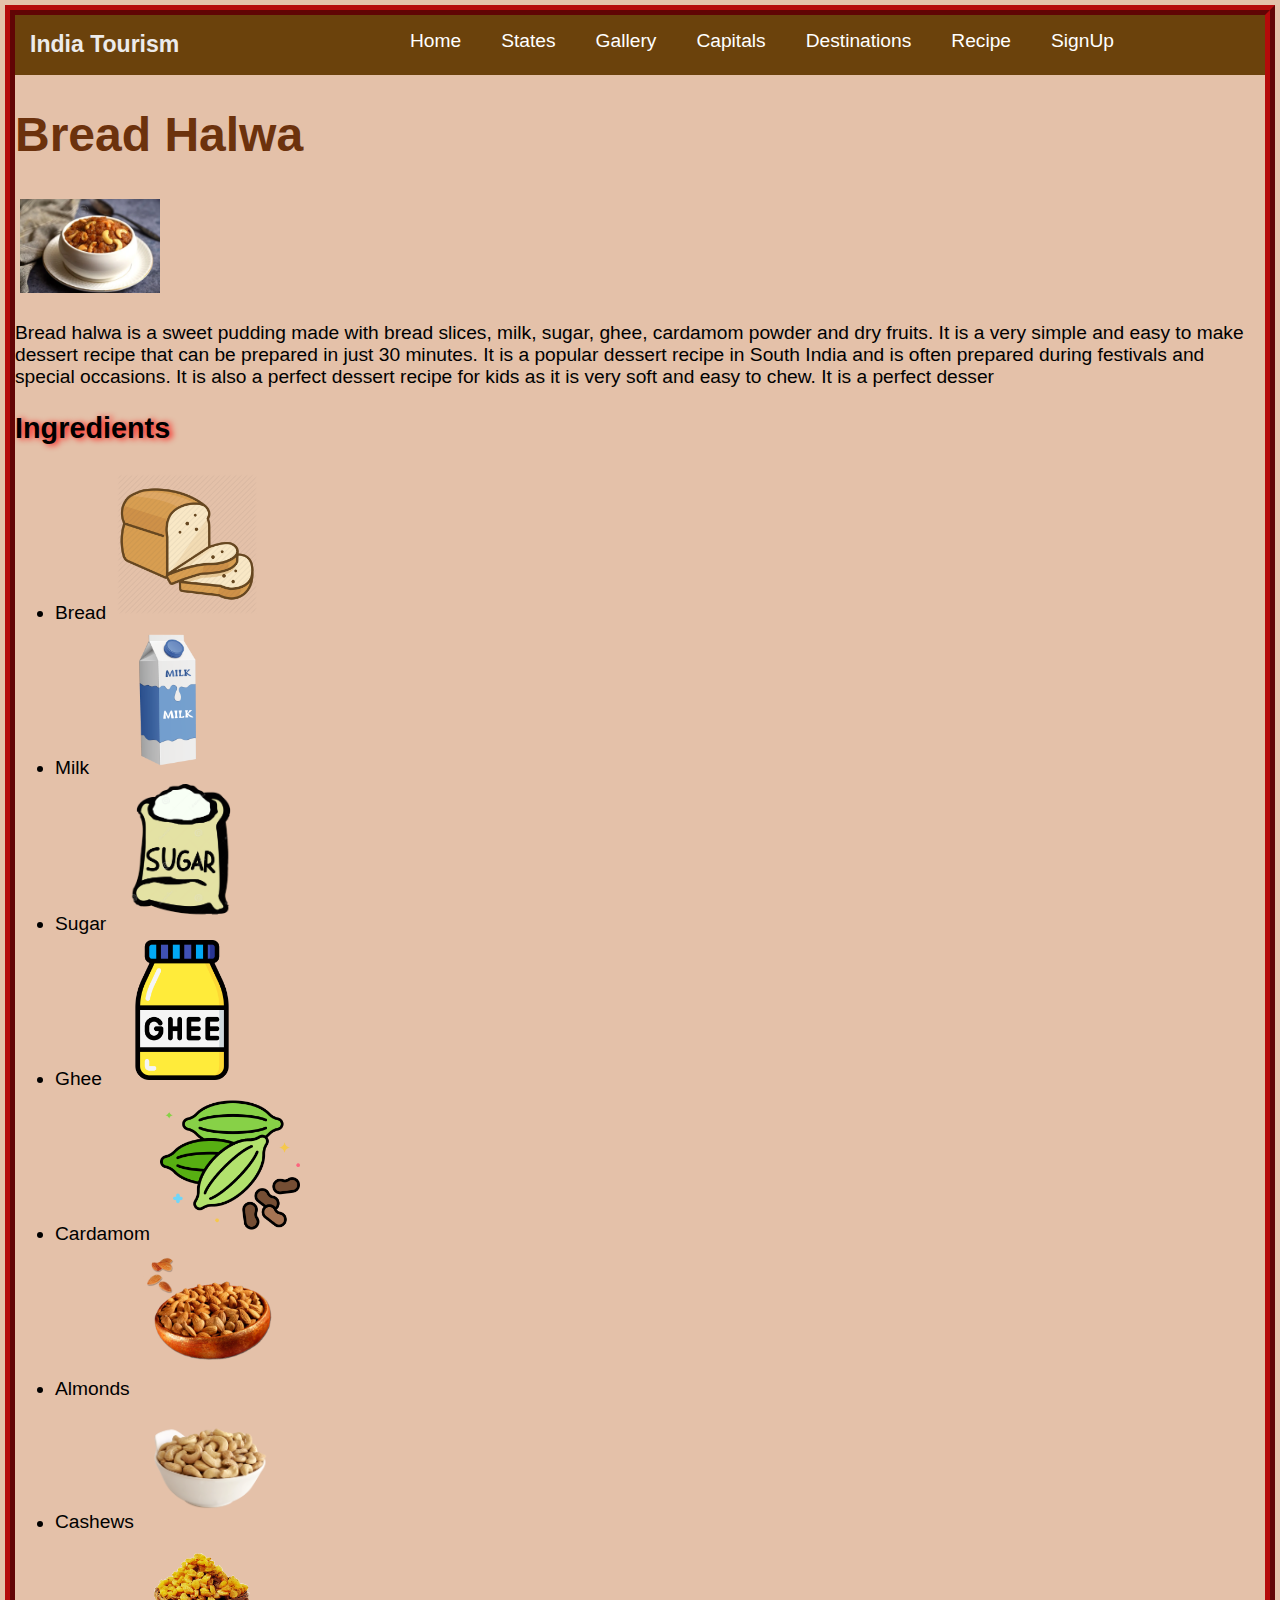
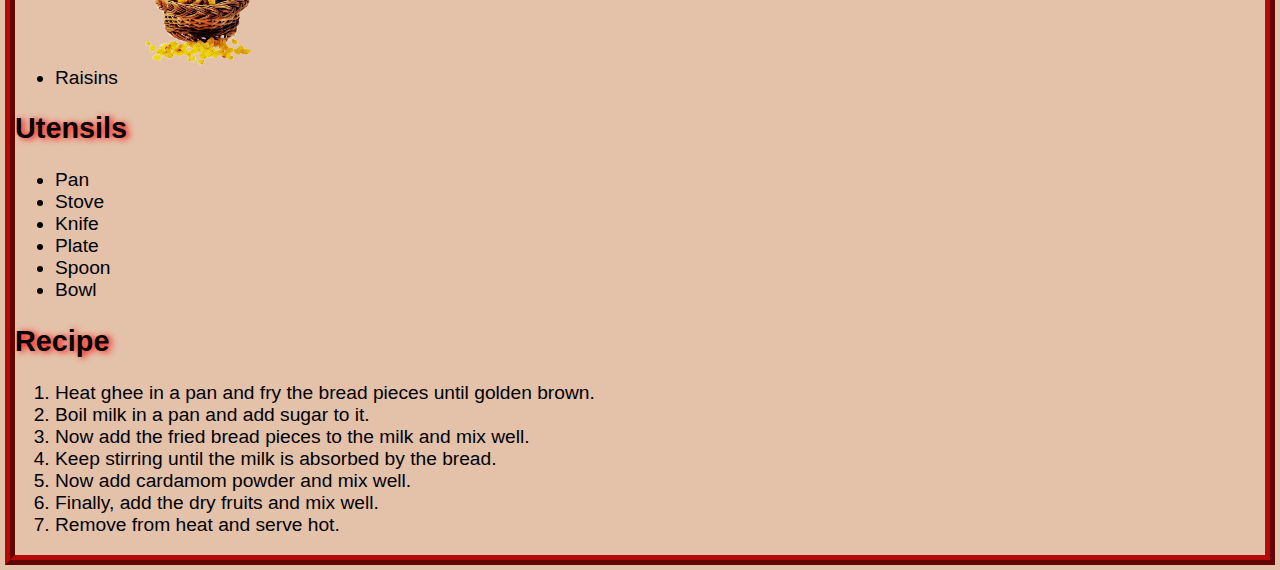
<file: Recipe.html>
<!DOCTYPE html>
<html>
    <link rel="stylesheet" href="style.css">
    <div id="navbar">
        <div class="navbar-brand">India Tourism</div>
        <div class="nav">
            <ul>
                <li><a href="index.html">Home</a></li>
                <li><a href="states.html">States</a></li>
                <li><a href="gallery.html">Gallery</a></li>
                <li><a href="capital.html">Capitals</a></li>
                <li><a href="destinations.html">Destinations</a></li>
                <li><a href="Recipe.html">Recipe</a></li>
                <li><a href="signup.html">SignUp</a></li>
            </ul>
        </div>
    </div>
    <head>
    <title>My Favorite Recipe</title>
    <h1 class="ti">Bread Halwa</h1>
    <img src=" Bread-Halwa-1.webp" alt="Bread Halwa" width="20%" height="20%" >
    <style>
        img {
            padding: 5px;
            width: 150px;
        }

    </style>
</head>
 
    <script>
        setTimeout(function(){
            location.reload();
        }, 5000);
    </script>
    <body>
        <p>Bread halwa is a sweet pudding made with bread slices, milk, sugar, ghee, cardamom powder and dry fruits. It is a very simple and easy to make dessert recipe that can be prepared in just 30 minutes. It is a popular dessert recipe in South India and is often prepared during festivals and special occasions. It is also a perfect dessert recipe for kids as it is very soft and easy to chew. It is a perfect desser
        <h2 class="headings">Ingredients</h2>
        <ul>
            <li>Bread <img src=" bread.png" alt="Bread" width="5%" height="5%"  ></li>
            <li>Milk <img src=" milk.png" alt="Milk" width="5%" height="5%" ></li>
            <li>Sugar <img src=" sugar.png" alt="Sugar" width="5%" height="5%" ></li>
            <li>Ghee <img src=" ghee.png" alt="Ghee" width="5%" height="5%" ></li>
            <li>Cardamom <img src=" cardamom.png" alt="Cardamom" width="5%" height="5%"></li>
            <li>Almonds <img src=" almonds.png" alt="Almonds" width="5%" height="5%" ></li>
            <li>Cashews <img src=" cashews.png" alt="Cashews" width="5%" height="5%" ></li>
            <li>Raisins <img src=" raisins.png" alt="Raisins" width="5%" height="5%" ></li>
        </ul>
        <h2 class="headings">Utensils</h2>
        <ul>
            <li>Pan</li>
            <li>Stove</li>
            <li>Knife</li>
            <li>Plate</li>
            <li>Spoon</li>
            <li>Bowl</li>
        </ul>
        <h2 class="headings">Recipe</h2>
        <ol>
            <li>Heat ghee in a pan and fry the bread pieces until golden brown.</li>
            <li>Boil milk in a pan and add sugar to it.</li>
            <li>Now add the fried bread pieces to the milk and mix well.</li>
            <li>Keep stirring until the milk is absorbed by the bread.</li>
            <li>Now add cardamom powder and mix well.</li>
            <li>Finally, add the dry fruits and mix well.</li>
            <li>Remove from heat and serve hot.</li>
        </ol>
    </body>
</html>
</file>
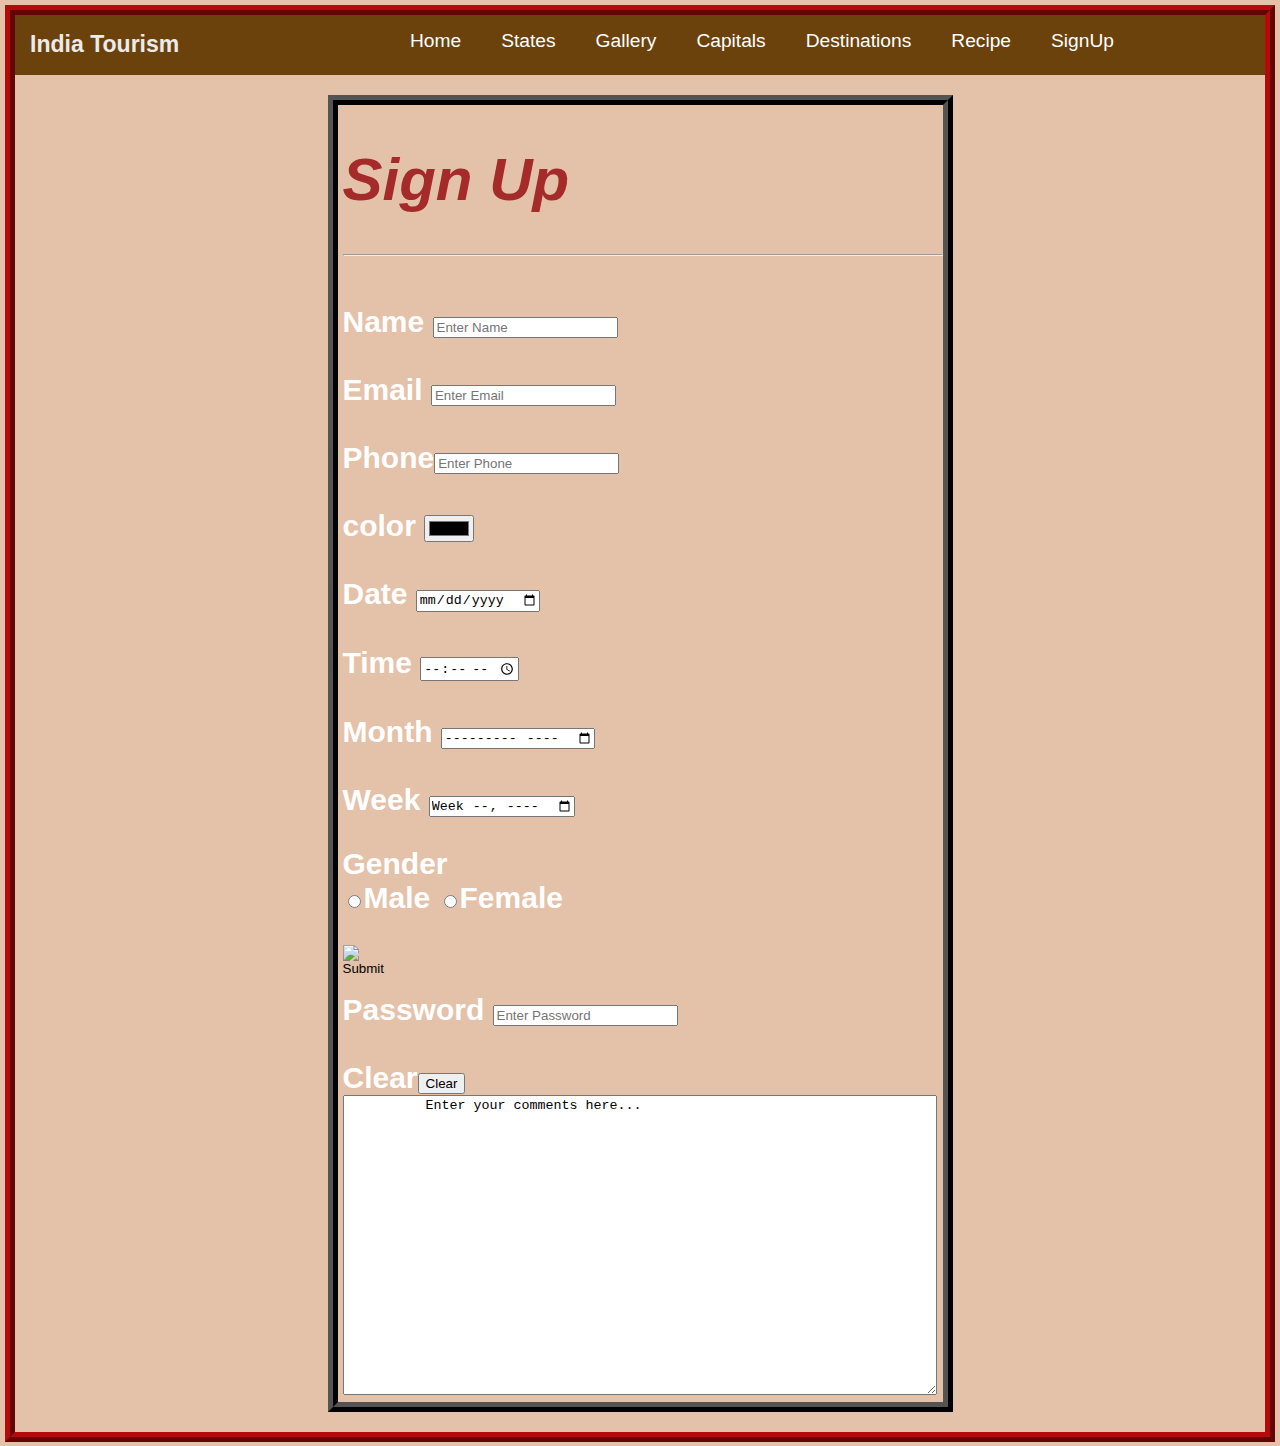
<file: signup.html>
<!DOCTYPE html>
<html lang="en">
    <link rel="stylesheet" href="style.css">
    
<head>
  <meta charset="UTF-8">
  <meta name="viewport" content="width=device-width, initial-scale=1.0">
  <title>Sign Up</title>
</head>

<body>
  <!-- navbar starts here -->
  <div id="navbar">
    <div class="navbar-brand">India Tourism</div>
    <div class="nav">
        <ul>
            <li><a href="index.html">Home</a></li>
            <li><a href="states.html">States</a></li>
            <li><a href="gallery.html">Gallery</a></li>
            <li><a href="capital.html">Capitals</a></li>
            <li><a href="destinations.html">Destinations</a></li>
            <li><a href="Recipe.html">Recipe</a></li>
            <li><a href="signup.html">SignUp</a></li>
        </ul>
    </div>
</div> 
  <!-- navbar ends here -->
<div class="form">
  <form>
    <div class="container">
      <h1 style="color: brown;font-style: oblique;">Sign Up</h1>
      <hr>
        <br> Name <input type="text" placeholder="Enter Name" name="name" required>  </br>
        <br> Email <input type="email" placeholder="Enter Email" name="email" required></br>
        <br> Phone<input type="text" placeholder="Enter Phone" name="phone" required></br>
        <br> color <input type="color" placeholder="Enter color" name="color" required></br>
        <br> Date <input type="date" placeholder="Enter Date" name="date" required></br>
        <br> Time <input type="time" placeholder="Enter Time" name="time" required></br>
        <br> Month <input type="month" placeholder="Enter Month" name="month" required></br>
        <br> Week <input type="week" placeholder="Enter Week" name="week" required></br>
        <p>Gender</br>
          <input type="radio" name="Gender">Male
          <input type="radio" name="Gender">Female
        </p>
        <input type="image" alt="Submit" width="48" height="48">
        <br>Password <input type="password" placeholder="Enter Password" name="psw" required></br>
        <br>Clear<input type="reset" value="Clear"></br>
        <textarea style="width: 99%;height: 300px;">
          Enter your comments here...
        </textarea>
      </div>
</div>    
</form>
</body>

</html>
</file>
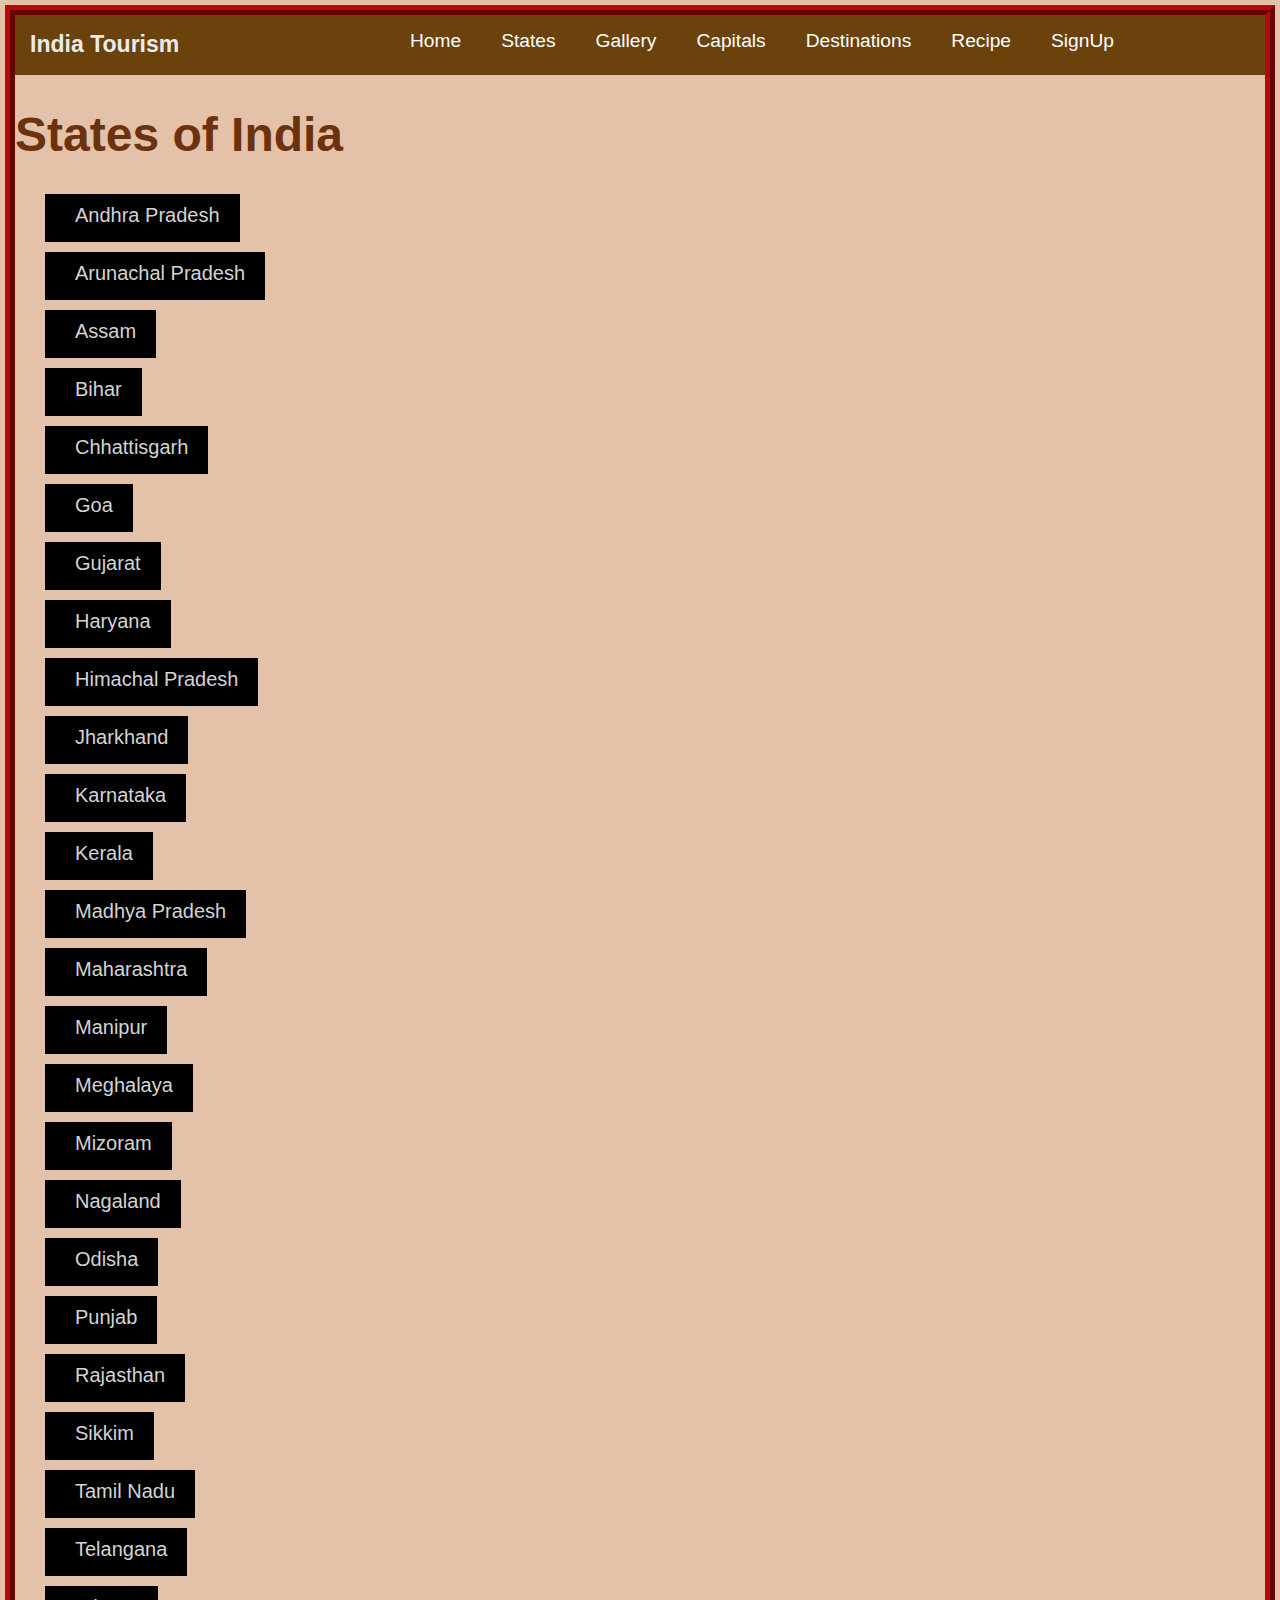
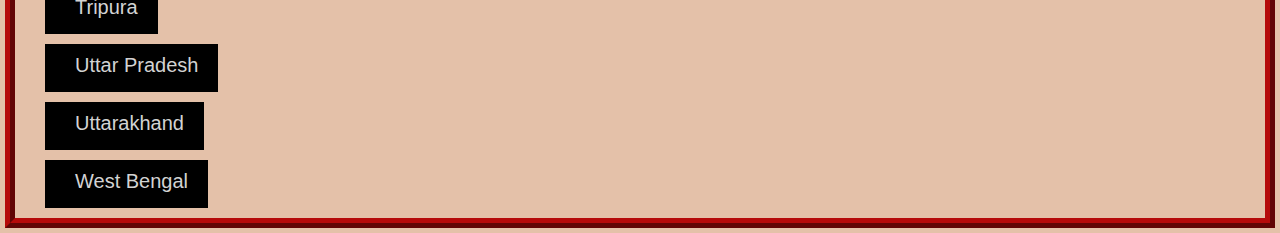
<file: states.html>
<!DOCTYPE html>
<html>
<link rel="stylesheet" href="style.css">
<head>
    <title>States</title>
    <style>
        body {
            font-family: 'Segoe UI', Tahoma, Geneva, Verdana, sans-serif;
            font-size: 1.2em;
            color: rgb(255, 255, 255);
            background-image: url(https://static.euronews.com/articles/stories/05/36/83/90/1440x810_cmsv2_6187d843-7037-5073-92f1-c3a894a93ba2-5368390.jpg) ;
            background-repeat: repeat-y;
            background-size: 100%;
            background-color: rgba(26, 26, 26, 0.171);

        }
        .state
        {
            background-color: #000000;
            color: lightgray;
            margin:10px 30px;
            padding: 10px 20px 15px 30px;
            margin-right: 0px;
            font-size: 20px;
            width: fit-content;
        }
        .ti{
            color:black;
        }
    </style>
</head>
<link rel="stylesheet" href="style.css">
<div id="navbar">
    <div class="navbar-brand">India Tourism</div>
    <div class="nav">
        <ul>
            <li><a href="index.html">Home</a></li>
            <li><a href="states.html">States</a></li>
            <li><a href="gallery.html">Gallery</a></li>
            <li><a href="capital.html">Capitals</a></li>
            <li><a href="destinations.html">Destinations</a></li>
            <li><a href="Recipe.html">Recipe</a></li>
            <li><a href="signup.html">SignUp</a></li>
        </ul>
    </div>
</div> 
<body>
    <h1 class="ti">States of India</h1>

    <div class="state">Andhra Pradesh</div>
    <div class="state">Arunachal Pradesh</div>
    <div class="state">Assam</div>
    <div class="state">Bihar</div>
    <div class="state">Chhattisgarh</div>
    <div class="state">Goa</div>
    <div class="state">Gujarat</div>
    <div class="state">Haryana</div>
    <div class="state">Himachal Pradesh</div>
    <div class="state">Jharkhand</div>
    <div class="state">Karnataka</div>
    <div class="state">Kerala</div>
    <div class="state">Madhya Pradesh</div>
    <div class="state">Maharashtra</div>
    <div class="state">Manipur</div>
    <div class="state">Meghalaya</div>
    <div class="state">Mizoram</div>
    <div class="state">Nagaland</div>
    <div class="state">Odisha</div>
    <div class="state">Punjab</div>
    <div class="state">Rajasthan</div>
    <div class="state">Sikkim</div>
    <div class="state">Tamil Nadu</div>
    <div class="state">Telangana</div>
    <div class="state">Tripura</div>
    <div class="state">Uttar Pradesh</div>
    <div class="state">Uttarakhand</div>
    <div class="state">West Bengal</div>

</body>

</html>
</file>
<file: style.css>
body {
    background-color: rgba(181, 87, 21, 0.37);
    color: rgb(0, 0, 0);
    font-family: "Segoe UI", Tahoma, Geneva, Verdana, sans-serif;
    font-size: 1.2em;
    margin: 5px;
    padding: 0px;
    border: 10px solid rgb(181, 10, 10);
    border-style: ridge;
  
}
body figure{
    padding-top: 20px;
    float: left;
}
body figure img{
  width: 200px;
  height: 200px;
}
body figure:hover{
  transform: scale(1.3);
  transition: 0.3s;
}
body figcaption{
  font-weight: bold;
}
audio::-webkit-media-controls-panel{
  float: left;
  background-color: rgb(156, 116, 88) ;
}
video{
  float: left;
}
iframe{
  float: left;
}
@keyframes rainbow {
    0% { text-shadow: 0 0 5px red; }
    14% { text-shadow: 0 0 5px orange; }
    28% { text-shadow: 0 0 5px yellow; }
    42% { text-shadow: 0 0 5px green; }
    57% { text-shadow: 0 0 5px blue; }
    71% { text-shadow: 0 0 5px indigo; }
    85% { text-shadow: 0 0 5px violet; }
    100% { text-shadow: 0 0 5px red; }
  }

  .ti{
    color: rgb(108, 50, 13);
    font-family: 'Segoe UI', Tahoma, Geneva, Verdana, sans-serif;
    font-size: 48px;
    font-weight: bold;
    animation: rainbow 5s linear infinite;
  }
* {
  box-sizing: border-box;
}

#navbar {
  background-color: #6b420c;
  height: 60px;
}

#navbar .navbar-brand {
  width: 30%;
  /* background-color: blue; */
  float: left;
  padding-top: 16px;
  padding-left: 15px;
  color: #ecebeb;
  font-weight: bold;
  font-size: larger;
}

#navbar .nav {
  width: 70%;
  /* background-color: red; */
  float: left;
}

#navbar .nav ul {
  list-style-type: none;
  padding: 0px;
  margin: 0px;
  margin-top: 15px;
}

#navbar .nav ul li {
  float: left;
}

#navbar .nav ul li a:link,
#navbar .nav ul li a:visited {
  color: #ffffff;
  text-decoration: none;
  padding-left: 20px;
  padding-right: 20px;
  padding-top: 10px;
  padding-bottom: 10px;
  border-radius: 6px;
}

#navbar .nav ul li a:hover {
  background-color: #000000;
}

.center {
  text-align: center;
}

/* table styles */
.table {
  width: 100%;
  cursor: pointer;
  box-shadow: 1px 1px 2px 2px #d4d0d0;
  margin-top: 10px;
  margin-bottom: 30px;
  border-collapse: collapse;
}

.table-container {
    width: 95%;
    margin: auto;
    overflow: auto;
    padding-top: 20px;
}
.table caption{
    background-color: #2F435A;
    color: whitesmoke;
    font-weight: bold;
    padding: 10px;
    font-size: 1.5em;
    align-content: center;
}
.table td {
  border-top: 1px solid #a39d9d;
  border-bottom: 1px solid #a39d9d;
  padding: 8px;
}

.table th {
    border: 1px solid #070000;
    padding: 12px 10px;
    text-align: left;
    background-color: #2F435A  ;
    color: #ffffff;
}

.table tr {
    border: 1px solid #a19c9c;
    transition: background-color 0.3s;
}


.table tr:nth-child(even) {
  background-color: #7a8ea4;
}
.table tr:nth-child(odd) {
    background-color: #cbdcee ;
  }
.table tr:hover {
    background-color: #00ffff;
}
.headings{
    text-shadow: 3px 1px 6px rgb(255, 0, 0);
    text-decoration: wavy;
}
.container{
  align-items: center;
}
form{
    width: 50%;
    margin: 20px;
    color: white;
    font-weight: bold;
    font-size: 30px;
    justify-content: center;
    border: 10px rgb(0, 0, 0);
    border-style: ridge;
    content: icon;    
}

.form{
  display: flex;
  justify-content: center;
  align-items: center;
}
.container{
  padding-left: 5px;
}
</file>
